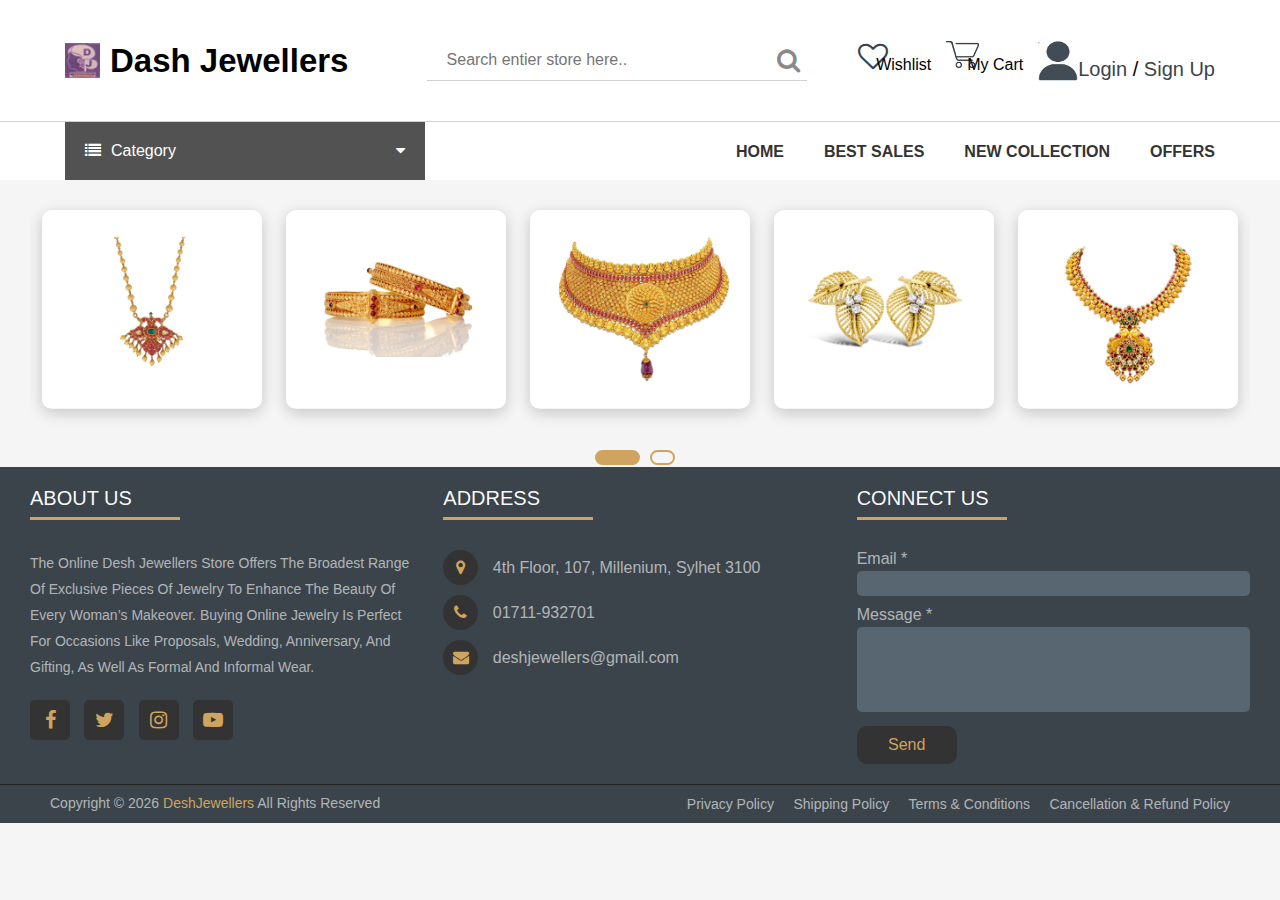
<file: index.html>
<!DOCTYPE html>
<html lang="en">
<head>
    <meta charset="UTF-8">
    <meta name="viewport" content="width=device-width, initial-scale=1.0">
    <title>দেশ জুয়ের্লাস</title>
    <link rel="stylesheet" href="style.css">
    <link rel="shortcut icon" type="image/x-icon" href="photos/logo_32x32.jpg">
    <link rel="stylesheet" href="https://cdnjs.cloudflare.com/ajax/libs/font-awesome/4.7.0/css/font-awesome.min.css">
    <link rel="stylesheet" href="responsive.css">

    <!-- OWL SLIDER START -->

    <script src="https://code.jquery.com/jquery-3.6.0.min.js"></script>
    <script src="https://cdnjs.cloudflare.com/ajax/libs/OwlCarousel2/2.3.4/owl.carousel.min.js"></script>
    <link rel="stylesheet" href="https://cdnjs.cloudflare.com/ajax/libs/OwlCarousel2/2.3.4/assets/owl.carousel.min.css">
    
    <!-- OWL SLIDER END -->

</head>
<body>
    
    <header>
        <div class="header">
            <div class="header-top">
                <div class="logo">
                    <img src="assets/logo_32x32.jpg" alt="logo">
                    <h1>Dash Jewellers</h1>
                </div>

                <div class="search-area">
                    <input type="text" placeholder="Search entier store here..">
                    <i class="fa fa-search"></i>
                </div>

                <div class="icon">
                    <div class="wishlist">
                        <i class="fa fa-heart-o"></i>
                        <p> wishlist</p>
                    </div>
                    
                    <div class="cart">
                        <img src="assets/carticon.png">
                        <p> My cart</p>
                    </div>

                    <div class="login">
                        <a href="#"><img src="assets/user (1).png" alt=""></a>
                        <p><a href="#">Login</a> / <a href="#">Sign Up</a></p>
                    </div>
                </div>
            </div>
        </div>

        <div class="header-bottom">
            <div class="container">
                <div class="sec-header">
                    <div class="category">
                        <nav>
                            <label for="btn" class="button"><span class="fa fa-list listicon"></span>category<span class="fa fa-caret-down arrowicon"></span>
                            </label>
                            <input type="checkbox" id="btn">
        
                            <ul class="menu">
        
                                <li>
                                    <label for="btn-1" class="first">daimond
                                        <span class="fa fa-caret-down"></span>
                                    </label>
                                    <input type="checkbox" id="btn-1">
                                    <ul>
                                        <li><a href="">ring</a></li>
                                        <li><a href="">neckless</a></li>
                                        <li><a href="">blaeslets</a></li>
                                        <li><a href="">banggles</a></li>
                                    </ul>
                                </li>
        
                                <li>
                                    <label for="btn-2" class="first">gold
                                        <span class="fa fa-caret-down"></span>
                                    </label>
                                    <input type="checkbox" id="btn-2">
                                    <ul>
                                        <li><a href="">ring</a></li>
                                        <li><a href="">neckless</a></li>
                                        <li><a href="">blaeslets</a></li>
                                        <li><a href="">banggles</a></li>
                                    </ul>
                                </li>
        
                                <li>
                                    <label for="btn-3" class="first">glod plate
                                        <span class="fa fa-caret-down"></span>
                                    </label>
                                    <input type="checkbox" id="btn-3">
                                    <ul>
                                        <li><a href="">ring</a></li>
                                        <li><a href="">neckless</a></li>
                                        <li><a href="">blaeslets</a></li>
                                        <li><a href="">banggles</a></li>
                                    </ul>
                                </li>
                            </ul>
                        </nav>
                    </div>
    
                    <div class="navbar">
                        <ul>
                            <li><a href="#">home</a></li>
                            <li><a href="#">best sales</a></li>
                            <li><a href="#">new collection</a></li>
                            <li><a href="#">offers</a></li>
                        </ul>
                    </div>
                </div>
            </div>
        </div>
    </header>

    
    <section class="slider">
        <div class="bodycontainer">
            <div class="wrapper">
                <div class="carousel owl-carousel">
                    <div class="card"><img src="assets/sliderimg-1.png" alt="Slider Image - 1"></div>
                    <div class="card"><img src="assets/sliderimg-2.png" alt="Slider Image - 2"></div>
                    <div class="card"><img src="assets/sliderimg-3.png" alt="Slider Image - 3"></div>
                    <div class="card"><img src="assets/sliderimg-4.png" alt="Slider Image - 4"></div>
                    <div class="card"><img src="assets/sliderimg-5.png" alt="Slider Image - 5"></div>
                    <div class="card"><img src="assets/sliderimg-6.png" alt="Slider Image - 6"></div>
                    <div class="card"><img src="assets/sliderimg-7.png" alt="Slider Image - 7"></div>
                    <div class="card"><img src="assets/sliderimg-1.png" alt="Slider Image - 8"></div>
                </div>
            </div>
        </div>
    </section>


    <footer>
        <div class="main-content">
            <div class="left box">
                <h2>About us</h2>
                <div class="content">
                    <p>The Online Desh Jewellers Store offers the broadest range of exclusive pieces of jewelry to enhance the beauty of every woman’s makeover. Buying online jewelry is perfect for occasions like proposals, wedding, anniversary, and gifting, as well as formal and informal wear.</p>
    
                    <div class="social">
                        <a href=""><span class="fa fa-facebook"></span></a>
                        <a href=""><span class="fa fa-twitter"></span></a>
                        <a href=""><span class="fa fa-instagram"></span></a>
                        <a href=""><span class="fa fa-youtube-play"></span></a>
                    </div>
                </div>
            </div>
    
            <div class="center box">
                <h2>Address</h2>
                <div class="content">
                    <div class="place">
                        <span class="fa fa-map-marker"></span>
                        <span class="text">4th floor, 107, Millenium, Sylhet 3100</span>
                    </div>
                    <div class="phone">
                        <span class="fa fa-phone"></span>
                        <span class="text">01711-932701</span>
                    </div>
                    <div class="email">
                        <span class="fa fa-envelope"></span>
                        <span class="text">deshjewellers@gmail.com</span>
                    </div>
                </div>
            </div>
    
            <div class="right box">
                <h2>Connect Us</h2>
                <div class="content">
                    <form action="" method="post">
                        <div class="email">
                            <div class="text">Email *</div>
                            <input type="text">
                        </div>
                        <div class="msg">
                            <div class="text">Message *</div>
                            <textarea name="" id="" cols="25" rows="5"></textarea>
                        </div>
    
                        <div class="btn">
                            <input type="submit" value="Send">
                        </div>
                    </form>
                </div>
            </div>
        </div>

        <div class="bottom">
            <div class="copyright">
                <p>Copyright &copy; <script>document.write(new Date().getFullYear())</script> <a href="#">DeshJewellers</a>  All Rights Reserved</p>
            </div>

            <div class="link">
                <a href="#">Privacy policy</a>
                <a href="#">Shipping Policy</a>
                <a href="#">Terms & Conditions</a>
                <a href="#">Cancellation & Refund Policy</a>
            </div>
        </div>
    </footer>


    <!-- OWL SLIDER START -->

        <script>
            $(".carousel").owlCarousel({
                loop: true,
                autoplay: true,
                autoplayTimeout: 2000,
                autoplayHoverPause: true,
                responsive: {
                    0:{
                        items: 1,
                        nav: false
                    },
                    481:{
                        items: 2,
                        nav: false
                    },
                    670:{
                        items: 3,
                        nav: false
                    },
                    1025:{
                        items: 4,
                        nav: false
                    },
                    1201:{
                        items: 5,
                        nav: false
                    }
                }
            });
        </script>

    <!-- OWL SLIDER END -->


</body>
</html>
</file>
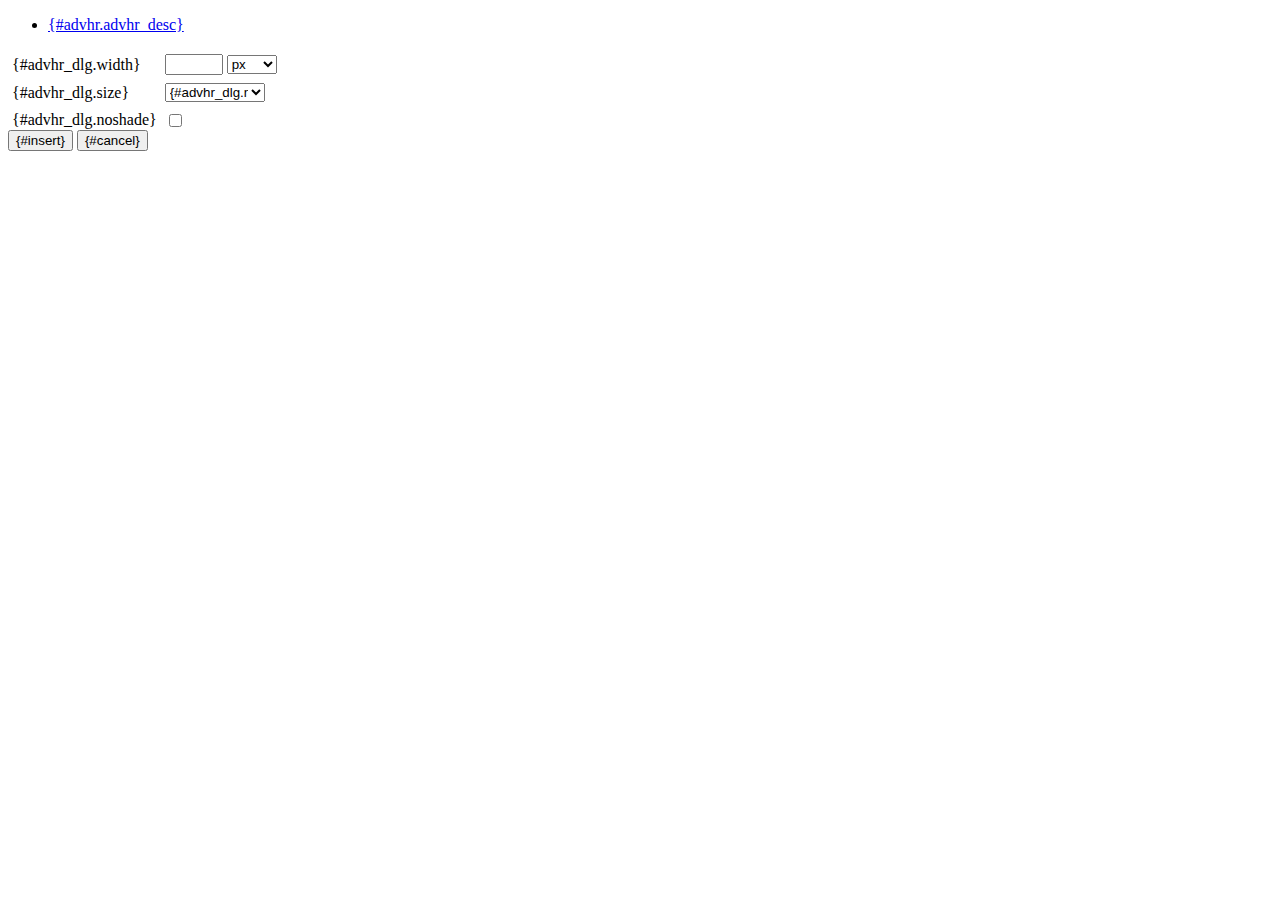
<file: admin/js/tiny-mce/plugins/advhr/rule.htm>
<!DOCTYPE html PUBLIC "-//W3C//DTD XHTML 1.0 Strict//EN" "http://www.w3.org/TR/xhtml1/DTD/xhtml1-strict.dtd">
<html xmlns="http://www.w3.org/1999/xhtml">
<head>
	<title>{#advhr.advhr_desc}</title>
	<script type="text/javascript" src="../../tiny_mce_popup.js"></script>
	<script type="text/javascript" src="js/rule.js"></script>
	<script type="text/javascript" src="../../utils/mctabs.js"></script>
	<script type="text/javascript" src="../../utils/form_utils.js"></script>
	<link href="css/advhr.css" rel="stylesheet" type="text/css" />
</head>
<body role="application">
<form onsubmit="AdvHRDialog.update();return false;" action="#">
	<div class="tabs">
		<ul>
			<li id="general_tab" class="current" aria-controls="general_panel"><span><a href="javascript:mcTabs.displayTab('general_tab','general_panel');" onmousedown="return false;">{#advhr.advhr_desc}</a></span></li>
		</ul>
	</div>

	<div class="panel_wrapper">
		<div id="general_panel" class="panel current">
			<table role="presentation" border="0" cellpadding="4" cellspacing="0">
					<tr role="group" aria-labelledby="width_label">
						<td><label id="width_label" for="width">{#advhr_dlg.width}</label></td>
						<td class="nowrap">
							<input id="width" name="width" type="text" value="" class="mceFocus" />
							<span style="display:none;" id="width_unit_label">{#advhr_dlg.widthunits}</span>
							<select name="width2" id="width2" aria-labelledby="width_unit_label">
								<option value="">px</option>
								<option value="%">%</option>
							</select>
						</td>
					</tr>
					<tr>
						<td><label for="size">{#advhr_dlg.size}</label></td>
						<td><select id="size" name="size">
							<option value="">{#advhr_dlg.normal}</option>
							<option value="1">1</option>
							<option value="2">2</option>
							<option value="3">3</option>
							<option value="4">4</option>
							<option value="5">5</option>
						</select></td>
					</tr>
					<tr>
						<td><label for="noshade">{#advhr_dlg.noshade}</label></td>
						<td><input type="checkbox" name="noshade" id="noshade" class="radio" /></td>
					</tr>
			</table>
		</div>
	</div>

	<div class="mceActionPanel">
		<input type="submit" id="insert" name="insert" value="{#insert}" />
		<input type="button" id="cancel" name="cancel" value="{#cancel}" onclick="tinyMCEPopup.close();" />
	</div>
</form>
</body>
</html>
</file>
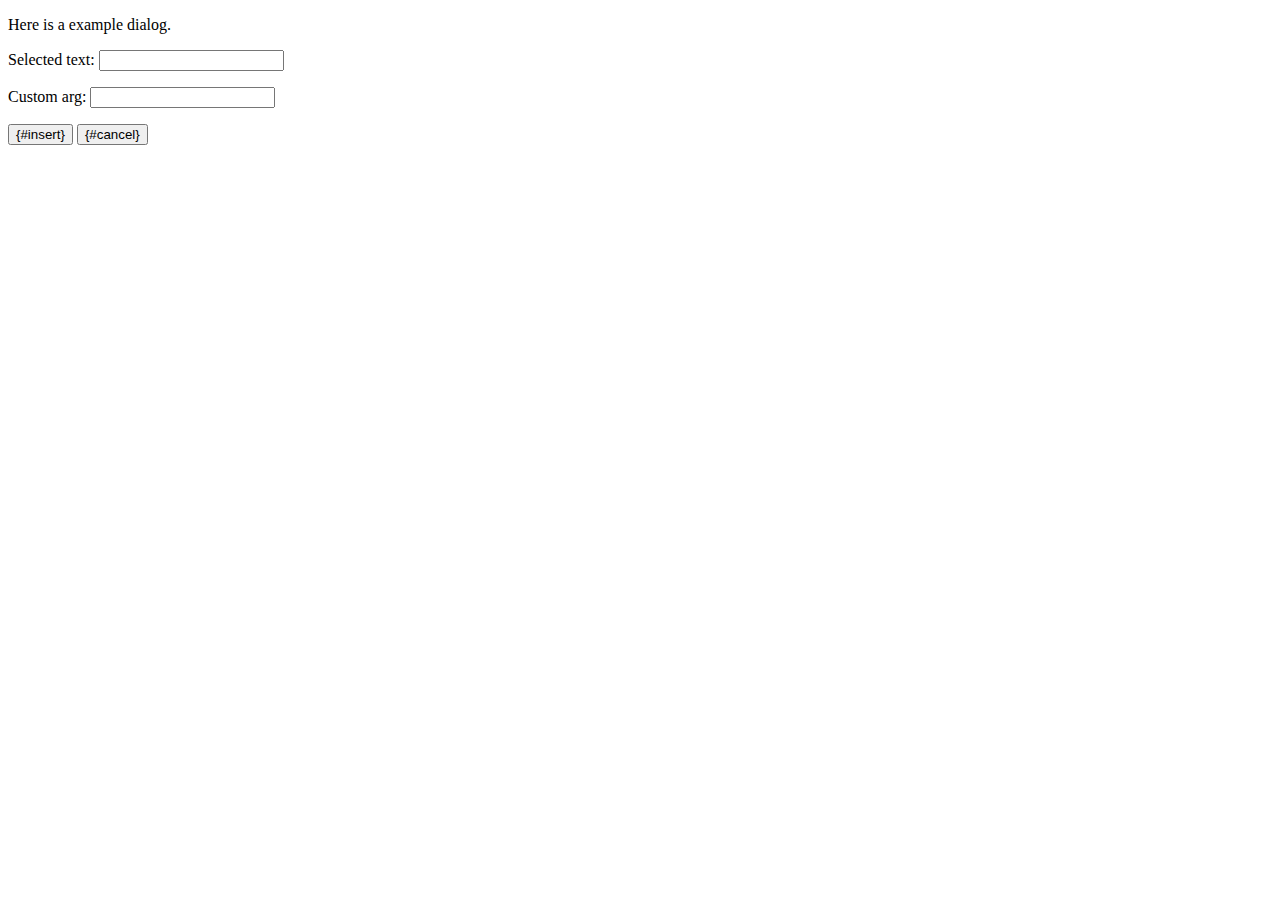
<file: admin/js/tiny-mce/plugins/example/dialog.htm>
<!DOCTYPE html PUBLIC "-//W3C//DTD XHTML 1.0 Strict//EN" "http://www.w3.org/TR/xhtml1/DTD/xhtml1-strict.dtd">
<html xmlns="http://www.w3.org/1999/xhtml">
<head>
	<title>{#example_dlg.title}</title>
	<script type="text/javascript" src="../../tiny_mce_popup.js"></script>
	<script type="text/javascript" src="js/dialog.js"></script>
</head>
<body>

<form onsubmit="ExampleDialog.insert();return false;" action="#">
	<p>Here is a example dialog.</p>
	<p>Selected text: <input id="someval" name="someval" type="text" class="text" /></p>
	<p>Custom arg: <input id="somearg" name="somearg" type="text" class="text" /></p>

	<div class="mceActionPanel">
		<input type="button" id="insert" name="insert" value="{#insert}" onclick="ExampleDialog.insert();" />
		<input type="button" id="cancel" name="cancel" value="{#cancel}" onclick="tinyMCEPopup.close();" />
	</div>
</form>

</body>
</html>
</file>
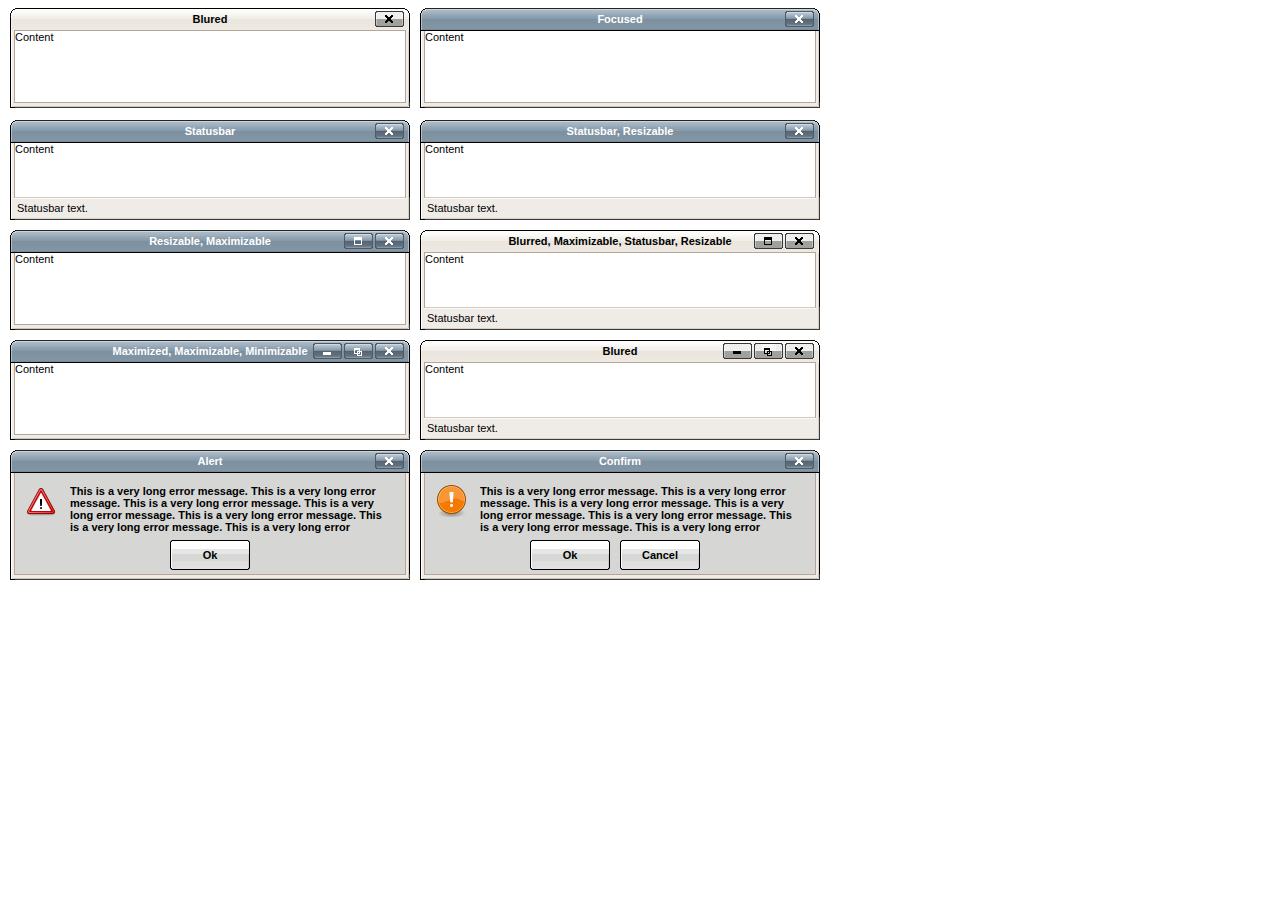
<file: admin/js/tiny-mce/plugins/inlinepopups/template.htm>
<!-- <!DOCTYPE html PUBLIC "-//W3C//DTD XHTML 1.0 Strict//EN" "http://www.w3.org/TR/xhtml1/DTD/xhtml1-strict.dtd"> -->
<html xmlns="http://www.w3.org/1999/xhtml">
<head>
<title>Template for dialogs</title>
<link rel="stylesheet" type="text/css" href="skins/clearlooks2/window.css" />
</head>
<body>

<div class="mceEditor">
	<div class="clearlooks2" style="width:400px; height:100px; left:10px;">
		<div class="mceWrapper">
			<div class="mceTop">
				<div class="mceLeft"></div>
				<div class="mceCenter"></div>
				<div class="mceRight"></div>
				<span>Blured</span>
			</div>

			<div class="mceMiddle">
				<div class="mceLeft"></div>
				<span>Content</span>
				<div class="mceRight"></div>
			</div>

			<div class="mceBottom">
				<div class="mceLeft"></div>
				<div class="mceCenter"></div>
				<div class="mceRight"></div>
				<span>Statusbar text.</span>
			</div>

			<a class="mceMove" href="#"></a>
			<a class="mceMin" href="#"></a>
			<a class="mceMax" href="#"></a>
			<a class="mceMed" href="#"></a>
			<a class="mceClose" href="#"></a>
			<a class="mceResize mceResizeN" href="#"></a>
			<a class="mceResize mceResizeS" href="#"></a>
			<a class="mceResize mceResizeW" href="#"></a>
			<a class="mceResize mceResizeE" href="#"></a>
			<a class="mceResize mceResizeNW" href="#"></a>
			<a class="mceResize mceResizeNE" href="#"></a>
			<a class="mceResize mceResizeSW" href="#"></a>
			<a class="mceResize mceResizeSE" href="#"></a>
		</div>
	</div>

	<div class="clearlooks2" style="width:400px; height:100px; left:420px;">
		<div class="mceWrapper mceMovable mceFocus">
			<div class="mceTop">
				<div class="mceLeft"></div>
				<div class="mceCenter"></div>
				<div class="mceRight"></div>
				<span>Focused</span>
			</div>

			<div class="mceMiddle">
				<div class="mceLeft"></div>
				<span>Content</span>
				<div class="mceRight"></div>
			</div>

			<div class="mceBottom">
				<div class="mceLeft"></div>
				<div class="mceCenter"></div>
				<div class="mceRight"></div>
				<span>Statusbar text.</span>
			</div>

			<a class="mceMove" href="#"></a>
			<a class="mceMin" href="#"></a>
			<a class="mceMax" href="#"></a>
			<a class="mceMed" href="#"></a>
			<a class="mceClose" href="#"></a>
			<a class="mceResize mceResizeN" href="#"></a>
			<a class="mceResize mceResizeS" href="#"></a>
			<a class="mceResize mceResizeW" href="#"></a>
			<a class="mceResize mceResizeE" href="#"></a>
			<a class="mceResize mceResizeNW" href="#"></a>
			<a class="mceResize mceResizeNE" href="#"></a>
			<a class="mceResize mceResizeSW" href="#"></a>
			<a class="mceResize mceResizeSE" href="#"></a>
		</div>
	</div>

	<div class="clearlooks2" style="width:400px; height:100px; left:10px; top:120px;">
		<div class="mceWrapper mceMovable mceFocus mceStatusbar">
			<div class="mceTop">
				<div class="mceLeft"></div>
				<div class="mceCenter"></div>
				<div class="mceRight"></div>
				<span>Statusbar</span>
			</div>

			<div class="mceMiddle">
				<div class="mceLeft"></div>
				<span>Content</span>
				<div class="mceRight"></div>
			</div>

			<div class="mceBottom">
				<div class="mceLeft"></div>
				<div class="mceCenter"></div>
				<div class="mceRight"></div>
				<span>Statusbar text.</span>
			</div>

			<a class="mceMove" href="#"></a>
			<a class="mceMin" href="#"></a>
			<a class="mceMax" href="#"></a>
			<a class="mceMed" href="#"></a>
			<a class="mceClose" href="#"></a>
			<a class="mceResize mceResizeN" href="#"></a>
			<a class="mceResize mceResizeS" href="#"></a>
			<a class="mceResize mceResizeW" href="#"></a>
			<a class="mceResize mceResizeE" href="#"></a>
			<a class="mceResize mceResizeNW" href="#"></a>
			<a class="mceResize mceResizeNE" href="#"></a>
			<a class="mceResize mceResizeSW" href="#"></a>
			<a class="mceResize mceResizeSE" href="#"></a>
		</div>
	</div>

	<div class="clearlooks2" style="width:400px; height:100px; left:420px; top:120px;">
		<div class="mceWrapper mceMovable mceFocus mceStatusbar mceResizable">
			<div class="mceTop">
				<div class="mceLeft"></div>
				<div class="mceCenter"></div>
				<div class="mceRight"></div>
				<span>Statusbar, Resizable</span>
			</div>

			<div class="mceMiddle">
				<div class="mceLeft"></div>
				<span>Content</span>
				<div class="mceRight"></div>
			</div>

			<div class="mceBottom">
				<div class="mceLeft"></div>
				<div class="mceCenter"></div>
				<div class="mceRight"></div>
				<span>Statusbar text.</span>
			</div>

			<a class="mceMove" href="#"></a>
			<a class="mceMin" href="#"></a>
			<a class="mceMax" href="#"></a>
			<a class="mceMed" href="#"></a>
			<a class="mceClose" href="#"></a>
			<a class="mceResize mceResizeN" href="#"></a>
			<a class="mceResize mceResizeS" href="#"></a>
			<a class="mceResize mceResizeW" href="#"></a>
			<a class="mceResize mceResizeE" href="#"></a>
			<a class="mceResize mceResizeNW" href="#"></a>
			<a class="mceResize mceResizeNE" href="#"></a>
			<a class="mceResize mceResizeSW" href="#"></a>
			<a class="mceResize mceResizeSE" href="#"></a>
		</div>
	</div>

	<div class="clearlooks2" style="width:400px; height:100px; left:10px; top:230px;">
		<div class="mceWrapper mceMovable mceFocus mceResizable mceMaximizable">
			<div class="mceTop">
				<div class="mceLeft"></div>
				<div class="mceCenter"></div>
				<div class="mceRight"></div>
				<span>Resizable, Maximizable</span>
			</div>

			<div class="mceMiddle">
				<div class="mceLeft"></div>
				<span>Content</span>
				<div class="mceRight"></div>
			</div>

			<div class="mceBottom">
				<div class="mceLeft"></div>
				<div class="mceCenter"></div>
				<div class="mceRight"></div>
				<span>Statusbar text.</span>
			</div>

			<a class="mceMove" href="#"></a>
			<a class="mceMin" href="#"></a>
			<a class="mceMax" href="#"></a>
			<a class="mceMed" href="#"></a>
			<a class="mceClose" href="#"></a>
			<a class="mceResize mceResizeN" href="#"></a>
			<a class="mceResize mceResizeS" href="#"></a>
			<a class="mceResize mceResizeW" href="#"></a>
			<a class="mceResize mceResizeE" href="#"></a>
			<a class="mceResize mceResizeNW" href="#"></a>
			<a class="mceResize mceResizeNE" href="#"></a>
			<a class="mceResize mceResizeSW" href="#"></a>
			<a class="mceResize mceResizeSE" href="#"></a>
		</div>
	</div>

	<div class="clearlooks2" style="width:400px; height:100px; left:420px; top:230px;">
		<div class="mceWrapper mceMovable mceStatusbar mceResizable mceMaximizable">
			<div class="mceTop">
				<div class="mceLeft"></div>
				<div class="mceCenter"></div>
				<div class="mceRight"></div>
				<span>Blurred, Maximizable, Statusbar, Resizable</span>
			</div>

			<div class="mceMiddle">
				<div class="mceLeft"></div>
				<span>Content</span>
				<div class="mceRight"></div>
			</div>

			<div class="mceBottom">
				<div class="mceLeft"></div>
				<div class="mceCenter"></div>
				<div class="mceRight"></div>
				<span>Statusbar text.</span>
			</div>

			<a class="mceMove" href="#"></a>
			<a class="mceMin" href="#"></a>
			<a class="mceMax" href="#"></a>
			<a class="mceMed" href="#"></a>
			<a class="mceClose" href="#"></a>
			<a class="mceResize mceResizeN" href="#"></a>
			<a class="mceResize mceResizeS" href="#"></a>
			<a class="mceResize mceResizeW" href="#"></a>
			<a class="mceResize mceResizeE" href="#"></a>
			<a class="mceResize mceResizeNW" href="#"></a>
			<a class="mceResize mceResizeNE" href="#"></a>
			<a class="mceResize mceResizeSW" href="#"></a>
			<a class="mceResize mceResizeSE" href="#"></a>
		</div>
	</div>

	<div class="clearlooks2" style="width:400px; height:100px; left:10px; top:340px;">
		<div class="mceWrapper mceMovable mceFocus mceResizable mceMaximized mceMinimizable mceMaximizable">
			<div class="mceTop">
				<div class="mceLeft"></div>
				<div class="mceCenter"></div>
				<div class="mceRight"></div>
				<span>Maximized, Maximizable, Minimizable</span>
			</div>

			<div class="mceMiddle">
				<div class="mceLeft"></div>
				<span>Content</span>
				<div class="mceRight"></div>
			</div>

			<div class="mceBottom">
				<div class="mceLeft"></div>
				<div class="mceCenter"></div>
				<div class="mceRight"></div>
				<span>Statusbar text.</span>
			</div>

			<a class="mceMove" href="#"></a>
			<a class="mceMin" href="#"></a>
			<a class="mceMax" href="#"></a>
			<a class="mceMed" href="#"></a>
			<a class="mceClose" href="#"></a>
			<a class="mceResize mceResizeN" href="#"></a>
			<a class="mceResize mceResizeS" href="#"></a>
			<a class="mceResize mceResizeW" href="#"></a>
			<a class="mceResize mceResizeE" href="#"></a>
			<a class="mceResize mceResizeNW" href="#"></a>
			<a class="mceResize mceResizeNE" href="#"></a>
			<a class="mceResize mceResizeSW" href="#"></a>
			<a class="mceResize mceResizeSE" href="#"></a>
		</div>
	</div>

	<div class="clearlooks2" style="width:400px; height:100px; left:420px; top:340px;">
		<div class="mceWrapper mceMovable mceStatusbar mceResizable mceMaximized mceMinimizable mceMaximizable">
			<div class="mceTop">
				<div class="mceLeft"></div>
				<div class="mceCenter"></div>
				<div class="mceRight"></div>
				<span>Blured</span>
			</div>

			<div class="mceMiddle">
				<div class="mceLeft"></div>
				<span>Content</span>
				<div class="mceRight"></div>
			</div>

			<div class="mceBottom">
				<div class="mceLeft"></div>
				<div class="mceCenter"></div>
				<div class="mceRight"></div>
				<span>Statusbar text.</span>
			</div>

			<a class="mceMove" href="#"></a>
			<a class="mceMin" href="#"></a>
			<a class="mceMax" href="#"></a>
			<a class="mceMed" href="#"></a>
			<a class="mceClose" href="#"></a>
			<a class="mceResize mceResizeN" href="#"></a>
			<a class="mceResize mceResizeS" href="#"></a>
			<a class="mceResize mceResizeW" href="#"></a>
			<a class="mceResize mceResizeE" href="#"></a>
			<a class="mceResize mceResizeNW" href="#"></a>
			<a class="mceResize mceResizeNE" href="#"></a>
			<a class="mceResize mceResizeSW" href="#"></a>
			<a class="mceResize mceResizeSE" href="#"></a>
		</div>
	</div>

	<div class="clearlooks2" style="width:400px; height:130px; left:10px; top:450px;">
		<div class="mceWrapper mceMovable mceFocus mceModal mceAlert">
			<div class="mceTop">
				<div class="mceLeft"></div>
				<div class="mceCenter"></div>
				<div class="mceRight"></div>
				<span>Alert</span>
			</div>

			<div class="mceMiddle">
				<div class="mceLeft"></div>
				<span>
					This is a very long error message. This is a very long error message.
					This is a very long error message. This is a very long error message.
					This is a very long error message. This is a very long error message.
					This is a very long error message. This is a very long error message.
					This is a very long error message. This is a very long error message.
					This is a very long error message. This is a very long error message.
				</span>
				<div class="mceRight"></div>
				<div class="mceIcon"></div>
			</div>

			<div class="mceBottom">
				<div class="mceLeft"></div>
				<div class="mceCenter"></div>
				<div class="mceRight"></div>
			</div>

			<a class="mceMove" href="#"></a>
			<a class="mceButton mceOk" href="#">Ok</a>
			<a class="mceClose" href="#"></a>
		</div>
	</div>

	<div class="clearlooks2" style="width:400px; height:130px; left:420px; top:450px;">
		<div class="mceWrapper mceMovable mceFocus mceModal mceConfirm">
			<div class="mceTop">
				<div class="mceLeft"></div>
				<div class="mceCenter"></div>
				<div class="mceRight"></div>
				<span>Confirm</span>
			</div>

			<div class="mceMiddle">
				<div class="mceLeft"></div>
				<span>
					This is a very long error message. This is a very long error message.
					This is a very long error message. This is a very long error message.
					This is a very long error message. This is a very long error message.
					This is a very long error message. This is a very long error message.
					This is a very long error message. This is a very long error message.
					This is a very long error message. This is a very long error message.
					</span>
				<div class="mceRight"></div>
				<div class="mceIcon"></div>
			</div>

			<div class="mceBottom">
				<div class="mceLeft"></div>
				<div class="mceCenter"></div>
				<div class="mceRight"></div>
			</div>

			<a class="mceMove" href="#"></a>
			<a class="mceButton mceOk" href="#">Ok</a>
			<a class="mceButton mceCancel" href="#">Cancel</a>
			<a class="mceClose" href="#"></a>
		</div>
	</div>
</div>

</body>
</html>
</file>
<file: style.css>
*{
    margin: 0;
    padding: 0;
    box-sizing: border-box;
}
body{
    overflow-x: hidden;
    font-family: 'rubik',sans-serif;
    text-transform: capitalize;
    background: #f5f5f5;
}
ul{
    list-style: none;
}
a{
    text-decoration: none;
    color: #3b444b;
}
.color-change{
    color: #cea45f;
}
.error{
    color: #fc4d2a;
    text-transform: none;
    font-size: 18px;
}
.success{
    font-size: 18px;
    text-transform: none;
    color: rgb(0, 190, 79);
}

/* Style Scrool Bar */

::-webkit-scrollbar{
    width: 11px;
}
::-webkit-scrollbar-thumb{
    background: linear-gradient(to top, #cea45f, #eeb965);
    border-radius: 5px;
}
::-webkit-scrollbar-track{
    background: #333;
    border-radius: 5px;
}

.container{
    width: 1200px;
    margin: 0 auto;
}
header{
    width: 100%;
    height: 180px;
    background-color: #fff; 
}
header .header{
    border-bottom: 1px solid rgba(65, 64, 64, 0.247);
}
.header .header-top{
    display: flex;
    align-items: center;
    justify-content: space-between;
    padding: 40px 90px;
}
.header .header-top .logo{
    display: flex;
    align-items: center;
}
.header .header-top .logo img{
    width: 40px;
    height: 40px;
    margin-right: 10px;
}
.header .header-top .logo h1{
    font-size: 35px;
    font-weight: 600;
}
.header .header-top .search-area{
    display: flex;
    align-items: center;
}
.header .header-top .search-area input{
    width: 400px;
    height: 30px;
    padding: 20px 20px;
    padding-right: 50px;
    border: none;
    outline: none;
    border-bottom: 1px solid rgba(65, 64, 64, 0.247);
    color: rgba(65, 64, 64, 0.466);
    font-size: 16px;
}
.header .header-top .search-area input[type="submit"]{
    display: none;
}
.header .header-top .search-area i{
    font-size: 25px;
    margin-left: -30px;
    color: rgba(68, 67, 67, 0.644);
}
.header .header-top .icon{
    display: flex;
}
.header .header-top .icon .wishlist{
    display: flex;
    align-items: flex-start;
    margin-right: 15px;
}
.header .header-top .icon .wishlist i{
    margin-right: 3px;
    font-size: 30px;
    color: #3b444b;
}
.header .header-top .icon .wishlist small{
    color: #fb724a;
}
.header .header-top .icon .wishlist p{
    margin-top: 15px;
    margin-left: -15px;
}
.header .header-top .icon .cart{
    display: flex;
    align-items: flex-start;
    margin-right: 15px;
}
.header .header-top .icon .cart img{
    margin-right: 3px;
    width: 33px;
}
.header .header-top .icon .cart small{
    color: #fb724a;
}
.header .header-top .icon .cart p{
    margin-top: 15px;
    margin-left: -15px;
}
.header .header-top .icon .login{
    display: flex;
    align-items: flex-end;
}
.header .header-top .icon .login p{
    font-size: 20px;
}
.header .header-top .icon .login a:hover{
    color: #cea45f;
}
.header .header-top .icon .login img{
    display: block;
    width: 30px;
    height: 30px;
}
header .header-bottom .sec-header .category nav{
    position: absolute;
    background: rgba(51, 51, 51, 0.849);
    width: 300px;
    padding: 20px 20px;
    cursor: pointer;
    margin-top: 0px;
    z-index: 1;
}
header .header-bottom .sec-header .category nav .menu::before{
    position: absolute;
    content: '';
    height: 15px;
    width: 15px;
    background: #fff;
    right: 17px;
    top: -8px;
    transform: rotate(45deg);
    z-index: 1;
    border-top: 1px solid rgba(51, 51, 51, 0.226);
    border-left: 1px solid rgba(51, 51, 51, 0.226);
}
header .header-bottom .sec-header .category nav label{
    color: #fff;
    font-family: 'rubik',sans-serif;
    display: block;
}
header .header-bottom .sec-header .category nav .button .listicon{
    margin-right: 10px;
}
header .header-bottom .sec-header .category nav .button .arrowicon{
    float: right;
}
header .header-bottom nav .menu{
    box-shadow: rgba(0, 0, 0, 0.24) 0px 3px 18px;
}
header .header-bottom nav ul{
    position: absolute;
    background: #fff;
    list-style: none;
    width: 100%;
    left: 0;
    top: 55px;
    border-radius: 0 0px 10px 10px;
    display: none;
}
[id^=btn]:checked + ul{
    display: block;
}
header .header-bottom .sec-header .category nav ul li{
    padding: 8px 20px;
    line-height: 40px;
    cursor: pointer;
    border-bottom: 1px solid rgba(0, 0, 0, 0.2);;
}
header .header-bottom .sec-header .category nav ul li:last-child{
    border: none;
}
header .header-bottom .sec-header .category nav ul li label{
    font-size: 18px;
    color: #333;
}
header .header-bottom .sec-header .category nav ul li label:hover{
    color: #cea45f;
}
header .header-bottom .sec-header .category nav ul li label span{
    float: right;
    margin-top: 10px;
}
header .header-bottom .sec-header .category nav ul ul{
    position: static;
}
header .header-bottom .sec-header .category nav ul ul li{
    line-height: 30px;
    padding-left: 30px;
    border-bottom: none;
}
header .header-bottom .sec-header .category nav ul ul li a{
    font-size: 17px;
    color: rgba(51, 51, 51, 0.836);
}
header .header-bottom .sec-header .category nav ul li a{
    color: #333;
    text-decoration: none;
    font-size: 18px;
}
header .header-bottom .sec-header .category nav ul li a:hover{
    color: #cea45f;
}
header .header-bottom .sec-header .category nav input{
    display: none;
}
header .header-bottom .sec-header{
    display: flex;
    justify-content: space-between;
    height: 60px;
    align-items: center;
}
header .header-bottom .navbar ul{
    display: flex;
}
header .header-bottom .navbar li{
    margin-right: 40px;
}
header .header-bottom .navbar li:last-child{
    margin-right: 0;
}
header .header-bottom .navbar li a{
    text-transform: uppercase;
    color: #333;
    font-weight: 600;
    font-size: 16px;
}
header .header-bottom .navbar li a:hover{
    color: #cea45f;
}

/* Slider Section Style */

.bodycontainer{
    width: 1168px;
    margin: 0 auto;
    z-index: 0;
    overflow: visible;
}
.slider-heading{
    text-align: center;
    font-size: 30px;
    color: #e7615d;
    padding: 0 35px;
    margin-bottom: 10px;
    margin-top: 30px;
    line-height: 1.2;
}
.slider-heading span{
    color: #333;
    font-family: 'Roboto Mono', monospace;
}
.slider{
    width: 100%;
    display: flex;
    min-height: 25vh;
}
.slider .wrapper{
    width: 100%;
}
.slider .wrapper .carousel{
    max-width: 1500px;
    margin: auto;
}
.slider .wrapper .carousel .card{
    margin: 20px 10px;
    box-shadow: 0px 4px 15px rgba(0, 0, 0, 0.2);
    border-radius: 10px;
    width: 270px;
    height: 243px;
    overflow: hidden;
}
.slider .wrapper .carousel .card img{
    width: 270px;
    height: auto;
}











.slider .wrapper .owl-dots{
    text-align: center;
    margin-top: 10px;
}
.slider .wrapper .owl-dot{
    height: 15px;
    width: 25px;
    border: 2px solid #cea45f !important;
    cursor: pointer;
    outline: none;
    border-radius: 25px;
    margin-right: 10px;
    transition: all 0.3s ease;
}
.slider .wrapper .owl-dot:hover{
    background: #cea45f;
}
.slider .wrapper .owl-dot.active{
    width: 45px;
    background: #cea45f;
}

/* STYLE BEST SALES SECTION */
.best-sales{
    display: flex;
    justify-content: center;
    align-content: center;
    min-height: 50vh;
}
.best-sales .heading{
    text-align: center;
    font-size: 40px;
    color: #e7615d;
    margin-bottom: 10px;
    margin-top: 20px;
}
.main{
    position: relative;
    width: auto;
    display: grid;
    grid-template-columns: repeat(auto-fit, minmax(280px, 0fr));
    grid-gap: 35px;
    padding: 20px;
    margin-bottom: 20px;
    justify-content: center;
}
.main .card{
    width: 280px;
    background: rgb(43 46 70 / 72%);
    border-radius: 5px;
    overflow: hidden;
    box-shadow: 0px 4px 15px rgba(0, 0, 0, 0.11);
}
.main .card .imgbox{
    position: relative;
    width: 290px;
    height: 220px;
    overflow: hidden;
}
.main .card .action{
    position: absolute;
    top: 10px;
    right: 15px;
}
.main .card:hover .action li{
    transform: translateX(0px);
}
.main .card .action li{
    position: relative;
    width: 30px;
    height: 30px;
    background-color: #55afb39c;
    display: flex;
    align-items: center;
    justify-content: center;
    margin: 5px;
    cursor: pointer;
    color: #3b444bd8;
    transition: transform 0.5s;
    transform: translateX(60px);
}
.main .card .action .sec{
    transition-delay: 0.15s;
}
.main .card .action .thi{
    transition-delay: 0.3s;
}
.main .card .action li:hover{
    background-color: #55aeb3c9;
}
.main .card .action li span{
    position: absolute;
    top: 50%;
    right: 40px;
    transform: translateY(-50%) translateX(-20px);
    white-space: nowrap;
    background: #3b444b;
    color: #f2f3f4;
    padding: 3px 8px;
    font-size: 13px;
    font-weight: 500;
    border-radius: 3px;
    pointer-events: none;
    opacity: 0;
    transition: all 0.5s;
}
.main .card .action li:hover span{
    opacity: 1;
    transform: translateY(-50%) translateX(0px);
}
.main .card .action li span::before{
    content: '';
    position: absolute;
    top: 50%;
    right: -4px;
    width: 8px;
    height: 8px;
    background: #3b444b;
    transform: translateY(-40%) rotate(45deg);
}
.main .card .imgbox img{
    position: absolute;
    top: 0;
    left: 0;
    width: 290px;
    height: 230px;
    transition: 0.5s ease-in-out;
    transform-origin: right;
}
.main .card:hover .imgbox img{
    transform: scale(1.3);
}
.main .card .content{
    padding: 8px;
}
.main .card .content .product-name h3{
    color: #f2f2f2;
    font-size: 18px;
    font-weight: 500;
}
.main .card .content .price{
    display: flex;
    align-items: center;
    justify-content: space-between;
    margin-top: 10px;
}
.main .card .content .price h2{
    font-size: 23px;
    font-weight: 600;
    color: #f2f2f2;
}
.main .card .content .price .rateing .fa{
    color: #f0b455;
}
.main .card .content .price .rateing .gray{
    color: #ffffff;
}


/* STYLE PRODUCTS SECTION */
.products {
    width: 100%;
    display: flex;
    height: auto;
}
.products .heading{
    text-align: center;
    font-size: 30px;
    color: #e7615d;
    margin-bottom: 10px;
    margin: 30px 0;
    text-transform: uppercase;
}
.products .wrapper{
    width: 100%;
    padding: 0 30px;
    margin-bottom: 50px;
}
.products .wrapper .carousel2{
    max-width: 1500px;
    margin: 20px auto;
}
.products .wrapper .carousel2 .card{
    border-radius: 10px;
    width: auto;
    height: 352px;
    overflow: hidden;
    background: #fff;
    position: relative;
    margin: 0 5px;
}



















.products .wrapper .carousel2 .card img {
    width: -webkit-fill-available;
}
.products .wrapper .owl-dots{
    text-align: center;
    margin-top: 10px;
}
.products .wrapper .owl-dot{
    height: 15px;
    width: 25px;
    border: 2px solid #cea45f !important;
    cursor: pointer;
    outline: none;
    border-radius: 25px;
    margin-right: 10px;
    transition: all 0.3s ease;
}
.products .wrapper .owl-dot:hover{
    background: #cea45f;
}
.products .wrapper .owl-dot.active{
    width: 45px;
    background: #cea45f;
}
.products .card .action{
    position: absolute;
    bottom: -35px;
    right: 120px;
    display: flex;
}
.products .card:hover .action li{
    transform: translateY(-50px) translateX(60px);
}
.products .card .action li{
    position: relative;
    width: 30px;
    height: 30px;
    background-color: #55afb39c;
    display: flex;
    align-items: center;
    justify-content: center;
    margin: 5px;
    cursor: pointer;
    color: #3b444bd8;
    transition: transform 0.5s;
    transform: translateX(60px);
}
.products .card .action .sec{
    transition-delay: 0.15s;
}
.products .card .action .thi{
    transition-delay: 0.3s;
}
.products .card .action li:hover{
    background-color: #55aeb3c9;
}
.products .card img{
    width: 245px;
    height: 200px;
}
.products .card .rateing{
    margin: 0 20px;
    display: flex;
}
.products .card .rateing .fa{
    color: #eeb965;
    margin-right: 2px;
}
.products .card .rateing .gray{
    color: #423b2f;
    margin-right: 2px;
}
.products .card .rateing p{
    font-size: 15px;
    font-family: Arial;
    color: #333;
}
.products .card .product-name h3{
    font-size: 16px;
    color: #3b444b;
    margin: 10px 20px;
}
.products .card .product-price h2{
    font-size: 23px;
    color: #e7615d;
    margin: 10px 20px;
}
.products .btn{
    text-align: center;
    width: auto;
    height: 50px;
}
.products .btn a{
    padding: 12px 45px;
    border-radius: 20px;
    font-size: 16px;
    color: #202020;
    background-color: #f5f5f5;
    border: 1px solid #818181;
    font-weight: 700;
    transition: all 0.3s;
}
.products .btn a:hover{
    background-color: #3b444b;
    color: #fff;
    border: none;
}




/* STYLE FOOTER SECTION */
footer{
    bottom: 0;
    width: 100%;
    background-color: #3b444b;
}
footer .main-content{
    display: flex;
}
footer .main-content .box{
    flex-basis: 50%;
    padding: 20px 50px;
}
footer .main-content .box h2{
    color: rgba(255, 255, 255, 0.979);
    font-size: 20px;
    font-weight: 500;
    position: relative;
    text-transform: uppercase;
}
footer .main-content .box h2::before{
    content: '';
    position: absolute;
    top: 30px;
    left: 0px;
    width: 150px;
    height: 3px;
    background-color: #cea45f;
}
footer .main-content .box .content{
    margin: 40px 0 0 0;
}
footer .main-content .left p {
    color: #ffffff9c;
    text-align: left;
    line-height: 26px;
    font-size: 14px;
}
footer .main-content .left .social{
    margin: 20px 0 0 0;
}
footer .main-content .left .social a{
    margin-right: 10px;
}
footer .main-content .left .social a:last-child{
    margin-right: 0px;
}
footer .main-content .left .social a span{
    width: 40px;
    height: 40px;
    background: #333;
    color: #cea45f;
    font-size: 20px;
    line-height: 40px;
    text-align: center;
    border-radius: 5px;
    transition: all 0.3s ease;
}
footer .main-content .left .social a span:hover{
    background: rgb(36, 36, 36);
}
footer .main-content .center .fa{
    width: 35px;
    height: 35px;
    background: #333;
    color: #cea45f;
    line-height: 35px;
    text-align: center;
    border-radius: 50%;
    cursor: pointer;
    transition: all 0.3s ease;
}
footer .main-content .center .fa:hover{
    background: rgb(36, 36, 36);
}
footer .main-content .center .phone{
    margin: 10px 0;
}
footer .main-content .center .text{
    color: #ffffff9c;
    margin-left: 10px;
}
footer .main-content .center .email .text{
    text-transform: lowercase;
}
footer .main-content .right form .text{
    color: #ffffff9c;
    margin-top: 10px;
    margin-bottom: 3px;
}
footer .main-content .right form input[type="text"], form textarea{
    width: 100%;
    background: #a6c0d447;
    border: none;
    outline: none;
    padding: 5px 10px;
    border-radius: 5px;
    color: #fff;
    resize: inherit;
}
footer .main-content .right form input[type="submit"]{
    margin-top: 10px;
    padding: 10px 20px;
    width: 100px;
    font-size: 16px;
    color: #cea45f;
    background: #333;
    border: none;
    outline: none;
    border-radius: 10px;
    cursor: pointer;
}
footer .main-content .right form input[type="submit"]:hover{
    background: rgb(36, 36, 36);
}
footer .bottom{
    display: flex;
    justify-content: space-between;
    padding: 10px 50px;
    border-top: 1px solid rgb(36, 36, 36);
}
footer .bottom .copyright p{
    color: #ffffff9c;
    font-size: 14px;
}
footer .bottom .copyright p a{
    color: #cea45f;
}
footer .bottom .link a{
    color: #ffffff9c;
    margin-right: 15px;
    font-size: 14px;
    transition: all 0.3s ease;
}
footer .bottom .link a:hover{
    color: #cea45f;
}
footer .bottom .link a:last-child{
    margin-right: 0px;
}


/* STYLE SIGNUP FROM */
.signupform{
    display: flex;
    height: auto;
    justify-content: center;
    align-items: center;
}
.signupform .container{
    max-width: 800px;
    width: 100%;
    background: #fff;
    padding: 60px 50px;
    margin: 40px 20px;
    border-radius: 10px;
}
.signupform .title{
    font-size: 25px;
    font-weight: 500;
    position: relative;
    margin-bottom: 50px;
}
.signupform .title::before{
    content: '';
    position: absolute;
    left: 0;
    bottom: -5px;
    height: 3px;
    width: 50px;
    background: #f0b455;
}
@import url('https://fonts.googleapis.com/css2?family=Ubuntu&display=swap');
.signupform .container p{
    margin-top: 20px;
    font-weight: 500;
    font-size: 17px;
    font-family: 'Ubuntu', sans-serif;
}
.signupform .container form{
    margin-top: 20px;
}
.signupform .container form .user-details{
    display: flex;
    flex-wrap: wrap;
    justify-content: space-between;
}
.signupform .container form .user-details .input-box{
    margin: 0 0 30px 0;
    width: calc(100% / 2 - 10px);
}
.signupform .container form .user-details .big-input-box{
    margin: 0 0 30px 0;
    width: 100%;
}
.signupform .container form .user-details .input-box .details, .big-input-box .details, .gender-details .gender-title{
    display: block;
    font-size: 16px;
    font-weight: 500;
    margin-bottom: 5px;
}
.signupform .container form .user-details .input-box input, .big-input-box input{
    height: 40px;
    width: 100%;
    outline: none;
    padding: 5px 10px;
    border: 1px solid #3b444b93;
    border-radius: 5px;
    font-size: 15px;
}
.signupform .container form .user-details .gender-details .category{
    display: flex;
    width: 150%;
    margin: 14px 0;
    justify-content: space-between;
}
.signupform .container form .user-details .gender-details .category label{
    display: flex;
    align-items: center;
}
.signupform .container form .user-details .gender-details .category .dot{
    height: 15px;
    width: 15px;
    margin-right: 6px;
    border-radius: 50%;
    background: #4b667a4f;
    border: 1px solid transparent;
}
#dot-1:checked ~ .category label .one,
#dot-2:checked ~ .category label .two,
#dot-3:checked ~ .category label .three{
    border-color: #132736e8;
    background: #f0b455;
}
.signupform .container form input[type="radio"]{
    display: none;
}
.signupform .container form .user-details .button, .forget, .account{
    width: 100%;
}
.signupform .container form .button{
    display: flex;
    justify-content: space-between;
    width: 100%;
}
.signupform .container form input[type="submit"] {
    height: 40px;
    width: 32%;
    outline: none;
    border: none;
    border-radius: 5px;
    margin-top: 20px;
    font-size: 21px;
    background: linear-gradient(to right, #f0b455, #eeb965);
    color: #fff;
    cursor: pointer;
}
.signupform .container form .button a {
    outline: none;
    border: none;
    border-radius: 5px;
    font-size: 21px;
    background: linear-gradient(to right, #f0b455, #eeb965);
    color: #fff;
    cursor: pointer;
    text-align: center;
    width: 32%;
    margin-top: 20px;
    padding-top: 8px;
}
.signupform .container form .account{
    text-align: center;
    margin-top: 20px;
    text-transform: none;
    font-size: 17px;
}
.signupform .container form .account a{
    color: #0086f3;
}
.signupform .container form .user-details .forget a{
    float: right;
    color: #0086f3;
    font-size: 15px;
    margin-top: -20px;
    margin-bottom: 20px;
    margin-right: 10px;
}

/* STYLE CART PAGE (START) */










.cart-page{
    margin: 50px 80px;
}
.cart-page table{
    width: 100%;
    border-collapse: collapse;
}
.cart-page table .cart-info{
    display: flex;
    flex-wrap: wrap;
}
.cart-page table .cart-info img{
    width: 90px;
    height: 90px;
}
.cart-page table .cart-info .text{
    padding: 10px;
}
.cart-page table .cart-info .text a{
    color: #fc4d2a;
    font-size: 17px;
}
.cart-page table th{
    text-align: left;
    font-size: 18px;
    font-weight: 600;
    padding: 10px 10px;
    color: #fff;
    background: #f07e7a;
}
.cart-page table tr td{
    padding: 5px 0px;
    font-size: 19px;
    color: #3b444b;
}
.cart-page table tr td:first-child{
    display: table-cell;
}
.cart-page table tr .highlight{
    color: #fc4d2a;
}
.cart-page table tr td .text p{
    font-size: 21px;
    color: #423b2f;
}
.cart-page table tr td .text small{
    font-size: 18px;
    color: #423b2f;
    line-height: 1;
}
.cart-page table tr td input, .pro-details-page .detail-r-sec .quantity input{
    width: 100px;
    padding: 7px 20px;
    margin: 0 5px;
    color: #3d5a80;
    border: none;
    outline: none;
    border-radius: 5px;
    font-size: 20px;
    border: 1px solid #46464659;
}
.cart-page table tr td button, .pro-details-page .detail-r-sec .quantity button{
    width: 45px;
    padding: 0 10px;
    font-size: 20px;
    color: #fff;
    border: none;
    background: #f88783;
    outline: none;
    border-radius: 5px;
}
.cart-page table tr td:nth-child(4) span{
    display: none;
}


.cart-page .total-price{
    display: block;
    position: relative;
    height: 150px;
}
.cart-page .total-price .main-section-total{
    width: 100%;
    border-top: 3px solid #fc4d2a;
    max-width: 600px;
    position: absolute;
    top: 0;
    right: 0;
}
.cart-page .total-price .text12{
    display: flex;
    justify-content: space-between;
}
.cart-page .total-price .checkout{
    margin-top: 5px;
}
.cart-page .total-price .checkout a{
    background: linear-gradient(215deg, #eeb965, #f0b55593);
    padding: 8px 30px;
    color: #525252;
    font-size: 20px;
    border-radius: 5px;
    border: 1px solid #52525225;
    margin: 10px 0;
}
.cart-page .total-price .checkout a:hover{
    background: linear-gradient(215deg, #f0b55593, #eeb965);
}
.cart-page .total-price h3{
    font-size: 20px;
    margin: 10px 0;
    font-weight: 400;
    
}
.cart-page .total-price span{
    margin: 10px 0;
    font-size: 20px;
    color: #fc4d2a;
}
.cart-page td:last-child{
    text-align: right;
}
.cart-page th:last-child{
    text-align: right;
}
/* STYLE CART PAGE (END) */


/* STYLE PRODUCT-DETAILS-PAGE (STRAT) */
.pro-details-page{
    display: flex;
    margin: 40px 60px;
    background: rgb(255, 255, 255);
    padding: 40px 60px;
}
.pro-details-page .detail-l-sec .main-img{
    width: 430px;
    height: 400px;
    overflow: hidden;
}
.pro-details-page .detail-l-sec .main-img:hover{
    cursor: crosshair;
}
.pro-details-page .detail-l-sec .main-img:hover img{
    transform: scale(3.3);
}
.pro-details-page .detail-l-sec .main-img img{
    width: 430px;
    height: 400px;
    transition: all 0.8s;
    display: block;
}
.pro-details-page .detail-l-sec .images{
    display: flex;
    margin-top: 20px;
}
.pro-details-page .detail-l-sec .images img{
    width: 86px;
    height: 86px;
}
.pro-details-page .detail-l-sec .images img:active{
    border-bottom: 2px solid #f0b455;
}
.pro-details-page .detail-r-sec{
    padding: 0px 40px;
}
@import url('https://fonts.googleapis.com/css2?family=Open+Sans:wght@700&display=swap');
.pro-details-page .detail-r-sec h2{
    text-transform: capitalize;
    font-family: 'Open Sans', sans-serif;
    letter-spacing: 1px;
    font-size: 25px;
    color: #15425c;
    margin-bottom: 20px;
    line-height: 1.3;
}
.pro-details-page .detail-r-sec .price h2{
    color: #fc4d2a;
    margin-bottom: 5px;
}
.pro-details-page .detail-r-sec .rating i{
    color: #fdbe57;
    margin-bottom: 20px;
}
.pro-details-page .detail-r-sec .rating .gray{
    color: #3d5a80;
}
.pro-details-page .detail-r-sec .details{
    margin-bottom: 20px;
}
.pro-details-page .detail-r-sec .details p{
    font-family: 'Open Sans', sans-serif;
    font-weight: 500;
    color: #423b2f9d;
    line-height: 1.6;
}
.pro-details-page .detail-r-sec span{
    font-size: 20px;
    color: #3b444bd8;
    margin-bottom: 10px;
    display: block;
}
.pro-details-page .detail-r-sec .cat{
    margin-bottom: 20px;
}
.pro-details-page .detail-r-sec .cat h4{
    font-size: 16px;
    color: #3b444ba2;
}
.pro-details-page .detail-r-sec .quantity{
    margin-bottom: 20px;
}
.pro-details-page .detail-r-sec .action-button input{
    border: none;
    outline: none;
    font-size: 18px;
    color: #fff;
    background: #81aaec;
    padding: 10px 20px;
    border-radius: 5px;
    cursor: pointer;
}
.pro-details-page .detail-r-sec .action-button a{
    border: none;
    outline: none;
    font-size: 18px;
    color: #fff;
    background: #81aaec;
    padding: 10px 20px;
    border-radius: 5px;
    cursor: pointer;
}
.pro-details-page .detail-r-sec .action-button a:hover{
    background: #74a2ec;
}
.pro-details-page .detail-r-sec .action-button input:hover{
    background: #74a2ec;
}
/* STYLE PRODUCT-DETAILS-PAGE (END) */


/* STYLE WISHLIST-PAGE (START) */
.wishlist-page{
    margin: 50px 90px;
}
.wishlist-page table{
    width: 100%;
    border-collapse: collapse;
}
.wishlist-page table img{
    width: 100px;
    height: 100px;
    margin-bottom: -4px;
}
.wishlist-page table th:nth-child(1), th:nth-child(2){
    text-align: left;
}
.wishlist-page table th{
    font-size: 16px;
    font-weight: 400;
    letter-spacing: .05em;
    text-transform: uppercase;
    font-family: 'Open Sans', sans-serif;
    background: #f07e7a;
    color: #fff;
    padding: 10px 0;
}
.wishlist-page table th:nth-child(1){
    padding-left: 20px;
}
.wishlist-page table td{
    border-top: 1px solid #3b444b3d;
    border-bottom: 1px solid #3b444b3d;
    padding-right: 10px;
    margin-bottom: -10px;
}
.wishlist-page table td h3{
    font-weight: 500;
    line-height: 1.5;
}
.wishlist-page table td h4{
    font-weight: 600;
    font-size: 20px;
}
.wishlist-page table td h4 span{
    display: none;
}
.wishlist-page table td input{
    font-size: 16px;
    padding: 10px 20px;
    background: #e7615d;
    color: #fff;
    border: none;
    outline: none;
    border-radius: 10px;
}
.wishlist-page table td:nth-child(1){
    border-left: 1px solid #3b444b3d;
}
.wishlist-page table td:last-child{
    border-right: 1px solid #3b444b3d;
}
.wishlist-page table td:nth-child(3), td:nth-child(4), td:nth-child(5){
    text-align: center;
}
.wishlist-page table td i{
    font-size: 30px;
    color: #3b444b;
}
.wishlist-page table td i:hover{
    color: #e7615d;
    cursor: pointer;
}
/* STYLE WISHLIST-PAGE (END) */

/* STYLE EMPTY FILDE (START) */
.empty{
    text-align: center;
    width: 100%;
    height: 80vh;
    position: relative;
}
.empty h4{
    position: absolute;
    top: 40%;
    left: 50%;
    width: 350px;
    transform: translate(-50%, -50%);
    font-size: 18px;
    font-weight: 400;
    text-transform: none;
}
.empty a{
    width: 350px;
    position: absolute;
    top: 50%;
    left: 50%;
    transform: translate(-50%, -50%);
    padding: 10px 60px;
    transition: all 0.3s;
    font-size: 25px;
    border: 1px solid #3b444b;
    border-radius: 20px;
    display: inline-block;
}
.empty a:hover{
    background: #e7615d;
    color: #fff;
    border: none;
}
/* STYLE EMPTY FILDE (END) */


/* STYLE PRODUCTS PAGE (START) */
.products .card-product .card{
    border-radius: 10px;
    width: auto;
    height: 352px;
    overflow: hidden;
    background: #fff;
    position: relative;
    margin: 10px 5px;
}
.products .card-product .main-card-content{
    display: flex;
    flex-wrap: wrap;
    margin: 20px 0;
    justify-content: center;
}
/* STYLE PRODUCTS PAGE (END) */


/* STYLE 404 PAGE (START) */
.error-page{
    width: 100%;
    height: 80vh;
    background: #fff;
    margin: 40px 0;
    position: relative;
}
.error-page .error-page-content{
    position: absolute;
    top: 50%;
    left: 50%;
    transform: translate(-50%, -50%);
}
.error-page .error-page-content .number{
    display: block;
    text-align: center;
}
.error-page .error-page-content .number h3{
    font-size: 200px;
    color: #f88783;
}
.error-page .error-page-content .text{
    display: flex;
    justify-content: space-between;
    width: 100%;
}
.error-page .error-page-content .text h4{
    font-size: 40px;
    width: 30%;
    color: #17303b;
}
.error-page .error-page-content .text p{
    font-size: 20px;
    width: 70%;
    color: #17303b;
}
.error-page .error-page-content .btn{
    display: block;
    text-align: center;
    margin-top: 50px;
}
.error-page .error-page-content .btn a{
    color: #fff;
    background: #f88783;
    font-size: 20px;
    border-radius: 10px;
    padding: 10px 35px;
    transition: 0.5s;
}
.error-page .error-page-content .btn a:hover{
    background: #fa7772;
    padding: 10px 150px;
    letter-spacing: 2px;
}
/* STYLE 404 PAGE (END) */


/* STYLE ORDER PAGE (STRAT) */
.order-page{
    display: flex;
    width: 100%;
    justify-content: space-between;
    align-items: flex-start;
    padding: 40px 90px;
}
.order-page .main-content{
    display: block;
    width: 63%;
}
.order-page .main-content .table-one{
    display: flex;
    width: 100%;
    align-items: center;
    justify-content: space-between;
    background: rgba(180, 180, 180, 0.109);
    padding: 10px;
    margin-bottom: 10px;
    border-radius: 10px;
}
.order-page .main-content .table-one .pro-name{
    width: 300px;
}
.order-page .main-content .table-one .price{
    width: 100px;
    text-align: center;
}
.order-page .main-content .table-one .quantity{
    width: 100px;
    text-align: center;
}
.order-page .main-content .table-one h3{
    font-weight: 400;
    font-size: 20px;
}
.order-page .main-content .table-one h4{
    font-weight: 400;
    font-size: 20px;
    margin-top: -10px;
    margin-bottom: 10px;
}
.order-page .main-content .table-one p{
    font-size: 15px;
    color: rgba(49, 49, 49, 0.74);
    line-height: 1.5;
}
.order-page .main-content .table-one .img{
    width: 70px;
    height: 70px;
    border-radius: 10px;
}
.order-page .main-content .table-one img{
    width: 70px;
    height: 70px;
    border-radius: 10px;
}
.order-page .table-two{
    width: 35%;
    height: auto;
    background: rgba(180, 180, 180, 0.109);
    border-radius: 10px;
}
.order-page .table-two .order-form{
    padding: 20px;
}
.order-page .table-two .order-form h3{
    color: #3d5a80;
    font-weight: 500;
    margin-bottom: 30px;
}
.order-page .table-two .order-form form{
    margin-top: 10px;
}
.order-page .table-two .order-form .input-fild{
    display: flex;
    justify-content: space-between;
    margin-bottom: 15px;
}

.order-page .table-two .order-form .input-fild span{
    font-size: 18px;
    color: #17303b;
    margin-top: 3px;
}
.order-page .table-two .order-form .input-fild input{
    font-size: 15px;
    width: 270px;
    padding: 5px 5px;
    border: none;
    outline: none;
    border-radius: 5px;
}
.order-page .table-two .order-form .user-details input[type="submit"]{
    font-size: 18px;
    padding: 5px 20px;
    margin: 10px 0;
    cursor: pointer;
}
.order-page .table-two .order-form .user-details .submit{
    display: grid;
    width: 100%;
    justify-content: end;
}
.order-page .table-two .order-form .order-summary{
    margin-top: 20px;
}
.order-page .table-two .order-form .order-summary a{
    display: block;
    width: 100%;
    padding: 10px 0;
    background: #0086f3;
    color: #fff;
    text-align: center;
    border-radius: 10px;
}
/* STYLE ORDER PAGE (END) */

/* STYLE PAYMENT PAGE (START) */
.payment{
    text-align: center;
    width: 100%;
    height: 80vh;
    position: relative;
}
.payment h4{
    position: absolute;
    top: 25%;
    left: 50%;
    width: 350px;
    transform: translate(-50%, -50%);
    font-size: 20px;
    font-weight: 400;
    text-transform: none;
}
.payment .payment-method{
    position: absolute;
    top: 50%;
    left: 50%;
    transform: translate(-50%, -50%);
    display: flex;
    justify-content: space-between;
}
.payment .payment-method .cash, .credit, .bkash{
    border: 1px solid #15425c;
    width: 150px;
    padding: 10px;
    background: #fff;
}
.payment .payment-method a:nth-child(2){
    margin: 0 30px;
}
.payment .payment-method img{
    width: 90px;
    height: 82px;
    display: block;
    margin: 0 auto;
    margin-bottom: 10px;
}
/* STYLE PAYMENT PAGE (END) */


/* STYLE SUCCESS PAGE (START) */
.success-page{
    position: relative;
    width: 100%;
    height: 80vh;
}
.success-page .success-content{
    position: absolute;
    top: 50%;
    left: 50%;
    transform: translate(-50%, -50%);
    width: 650px;
    padding: 40px 0;
    background: #fff;
    text-align: center;
    border-radius: 10px;
}
.success-page .success-content h2{
    font-size: 20px;
    color: rgb(4, 209, 48);
    text-transform: none;
    margin-bottom: 40px;
}
.success-page .success-content h2 span{
    font-size: 22px;
    color: #ebb504;
}
.success-page .success-content p{
    text-transform: none;
}
.success-page .success-content p a{
    color: #eb3204;
}
.success-page .success-content p a:hover{
    color: #c89300;
}
/* STYLE SUCCESS PAGE (END) */

/* STYLE ORDER-DETAILS PAGE (START) */
.order-details-page{
    margin: 50px 80px;
}
.order-details-page table{
    width: 100%;
    border-collapse: collapse;
}
.order-details-page table .details-info{
    display: flex;
    flex-wrap: wrap;
}
.order-details-page table .details-info img{
    width: 80px;
    height: 80px;
}
.order-details-page table .details-info .text{
    padding: 10px;
}
.order-details-page table .details-info .text a{
    color: #fc4d2a;
    font-size: 17px;
}
.order-details-page table th{
    text-align: left;
    font-size: 18px;
    font-weight: 600;
    padding: 10px 10px;
    color: #fff;
    background: #3b444bde;
    text-align: center;
}
.order-details-page table tr td{
    padding: 5px 0px;
    font-size: 19px;
    color: #3b444b;
    text-align: center;
}
.order-details-page table tr td:first-child{
    display: table-cell;
    text-align: left;
}
.order-details-page table tr .highlight{
    color: #fc4d2a;
}
.order-details-page table tr td .text p{
    font-size: 21px;
    color: #423b2f;
}
.order-details-page table tr td .text small{
    font-size: 18px;
    color: #423b2f;
    line-height: 1;
}
.order-details-page table tr td:nth-child(3) span{
    display: none;
}
.order-details-page table tr td:nth-child(2) span{
    display: none;
}
/* STYLE ORDER-DETAILS PAGE (END) */
</file>
<file: responsive.css>
@media (min-width: 320px) and (max-width: 480px) {
    header{
        width: 100%;
        height: 220px;
    }
    .header .header-top{
        padding: 0px;
        display: block;
    }
    .header .header-top .icon .cart img{
        width: 20px;
    }
    .header .header-top .logo{
        align-items: center;
        width: 222px;
        margin: 0 auto;
        height: 70px;
    }
    .header .header-top .logo img{
        width: 30px;
        height: 30px;
        margin-right: 10px;
    }
    .header .header-top .logo h1{
        font-size: 25px;
        font-weight: 600;
    }
    .header .header-top .search-area{
        width: 295px;
        margin: 0 auto;
    }
    .header .header-top .search-area input{
        width: 300px;
        height: 30px;
        padding: 20px 10px;
        padding-right: 40px;
    }
    .header .header-top .search-area i{
        font-size: 20px;
        color: rgba(68, 67, 67, 0.644);
        margin-right: 10px;
    }
    .header .header-top .icon {
        width: 260px;
        height: 70px;
        align-items: center;
        margin: 0 auto;
    }
    .header .header-top .icon .wishlist{
        margin-right: 10px;
    }
    .header .header-top .icon .wishlist i{
        font-size: 30px;
        color: rgba(68, 67, 67, 0.849);
    }
    .header .header-top .icon .wishlist p, .cart p{
        font-size: 15px;
        color: rgba(44, 44, 44, 0.822);
    }
    .header .header-top .icon .cart{
        margin-right: 40px;
    }
    .header .header-top .icon .cart img{
        width: 34px;
    }
    .header .header-top .icon .login img{
        display: block;
        width: 30px;
        height: 30px;
    }
    .header .header-top .icon .login p{
        display: none;
    }
    
    .container{
        width: 295px;
    }
    header .header-bottom .sec-header{
        display: block;
        width: 100%;
    }
    header .header-bottom .navbar{
        display: none;
    }
    header .header-bottom .sec-header .category nav{
        width: 295px;
        padding: 10px 20px;
        margin: 0 auto;
        display: block;
    }
    .bodycontainer{
        width: 100%;
        padding: 0 0px;
        margin: 0 auto;
    }
    .slider .wrapper .carousel .card{
        margin: 10px 10px;
        width: 290px;
        height: 260px;
        margin: 20px auto;
    }
    .slider .wrapper .carousel .card img{
        width: 290px;
        height: auto;
    }
    .best-sales .heading{
        font-size: 35px;
        margin-bottom: 2px;
        margin-top: 30px;
    }
    .cart-page{
        margin: 20px 20px;
    }
    .cart-page table th{
        display: none;
    }
    .cart-page table td{
        display: flex;
    }
    .cart-page table .cart-content td:nth-child(2){
        display:none;
    }
    .cart-page table .cart-content{
        position: relative;
    }
    .cart-page table tr td input{
        width: 80px;
        padding: 5px 10px;
        margin: 0 3px;
        font-size: 18px;
    }
    .cart-page table tr td button{
        width: 45px;
        padding: 0 5px;
        font-size: 20px;
    }
    .cart-page table tr td .text p{
        display: inline-grid;
        width: 240%;
    }
    .cart-page table tr td .text small{
        width: 240%;
        display: block;
    }
    .cart-page table tr td:nth-child(4){
        margin-bottom: 20px;
        bottom: 0;
        right: 0;
        position: absolute;
    }
    .cart-page table tr td:nth-child(4) span{
        display: block;
    }
    .cart-page table tr td:nth-child(3){
        display: block;
        text-align: right;
    }
    .cart-page table tr td:nth-child(3) input[type="submit"]{
        margin-top: 10px;
        text-align: left    ;
    }
    .cart-page .total-price .main-section-total {
        max-width: 700px;
        padding-top: 10px;
    }
    .cart-page .total-price h3{
        margin: 5px 0;
    }
    .cart-page .total-price span{
        margin: 5px 0;
    }
    .cart-page .total-price .checkout{
        margin-top: 3px;
    }
    .cart-page .total-price .checkout a{
        padding: 8px 30px;
        font-size: 17px;
    }
    .empty h4{
        font-size: 16px;
    }
    .empty a{
        width: 250px;
        padding: 10px 20px;
        font-size: 20px;
    }
    .pro-details-page{
        margin: 20px 15px;
        padding: 20px 0px;
        display: block;
    }
    .pro-details-page .detail-r-sec{
        padding: 0 10px;
        margin-top: 20px;
    }
    .pro-details-page .detail-r-sec h2{
        font-size: 23px;
    }
    .pro-details-page .detail-l-sec .main-img{
        width: 250px;
        height: 220px;
        margin: 0 auto;
    }
    .pro-details-page .detail-l-sec .main-img img{
        width: 250px;
        height: 220px;
        margin: 0 auto;
    }
    .pro-details-page .detail-l-sec .images{
        width: 100%;
        justify-content: center;
    }
    .pro-details-page .detail-l-sec .images img{
        width: 58px;
        height: 58px;
    }
    .pro-details-page .detail-r-sec .action-button input{
        font-size: 15px;
        padding: 10px 20px;
    }
    .pro-details-page .detail-r-sec .action-button a{
        font-size: 15px;
        padding: 10px 20px;
    }
    
    .wishlist-page table th{
        display: none;
    }
    .wishlist-page{
        margin: 30px 15px;
    }
    .wishlist-page table td{
        border: none;
    }
    .wishlist-page table td:nth-child(1){
        border-left: none;
    }
    .wishlist-page table td:last-child{
        border-right: none;
    }
    .wishlist-page table .cart-content{
        display: grid;
    }
    .wishlist-page table td input{
        font-size: 14px;
        padding: 10px 10px;
    }
    .wishlist-page table td i{
        font-size: 25px;
    }    
    .wishlist-page table td h3{
        font-size: 18px;
        margin-bottom: 20px;
        width: 215px;
    }
    .wishlist-page table td h4{
        font-size: 18px;
    }
    .wishlist-page table td h4 span{
        display: inline-block;
    }
    .wishlist-page table img{
        width: 100px;
        height: 100px;
        margin-bottom: 10px;
    }
    .wishlist-page table td:nth-child(3){
        display: contents;
        text-align: left;
    }
    .wishlist-page table td:nth-child(4){
        display: block;
        text-align: right;
        margin-left: -20px;
        width: 98%;
        margin-top: -40px;
    }
    .wishlist-page table td:nth-child(5){
        margin-top: -35px;
        text-align: right;
        margin-bottom: 40px;
    }
    footer .main-content{
        flex-wrap: wrap;
        flex-direction: column;
    }
    footer .main-content .box{
        padding: 20px 20px;
        margin: 5px 0;
    }
    footer{
        position: relative;
        bottom: 0px;
    }
    footer .main-content .left .social a span{
        width: 35px;
        height: 35px;
        font-size: 17px;
        line-height: 35px;
        border-radius: 5px;
    }
    footer .bottom{
        display: block;
        padding: 10px 20px;
    }
    footer .bottom .copyright p{
        font-size: 11px;
        text-align: center;
        margin-bottom: 10px;
    }
    footer .main-content .center .text{
        font-size: 14px;
        margin-left: 5px;
    }
    footer .bottom .link a{
        margin-right: 15px;
        margin-top: 20px;
    }
    .error-page .error-page-content .number h3{
        font-size: 150px;
    }
    .error-page .error-page-content .text h4{
        font-size: 25px;
        width: 35%;
    }
    .error-page .error-page-content .text p{
        font-size: 13px;
        width: 65%;
    }
    .error-page .error-page-content .btn a{
        font-size: 18px;
    }
    .error-page .error-page-content .btn a:hover{
        padding: 10px 64px;
    }
    .order-page{
        padding: 20px 10px;
        display: block;
    }
    .order-page .main-content{
        width: 100%;
        margin-bottom: 40px;
    }
    .order-page .table-two{
        width: 100%;
    }
    .order-page .table-two .order-form{
        padding: 20px;
    }
    .order-page .main-content .table-one .pro-name{
        width: 125px;
    }
    .order-page .main-content .table-one .price{
        width: 65px;
    }
    .order-page .main-content .table-one .quantity{
        width: 30px;
    }
    .order-page .main-content .table-one h3{
        font-size: 16px;
    }
    .order-page .main-content .table-one p span{
        display: none;
    }
    .order-page .main-content .table-one h4{
        font-size: 16px;
        margin-top: 0px;
        margin-bottom: 0px;
        display: none;
    }
    .order-page .main-content .table-one .img{
        width: 50px;
        height: 50px;
        border-radius: 10px;
    }
    .order-page .main-content .table-one img{
        width: 50px;
        height: 50px;
        border-radius: 10px;
    }
    .order-page .table-two .order-form h3{
        font-size: 21px;
    }
    .order-page .table-two .order-form .input-fild span{
        font-size: 18px;
        margin-top: 3px;
    }
    .order-page .table-two .order-form .input-fild input{
        font-size: 16px;
        width: 186px;
        padding: 10px;
    }
    .payment h4{
        top: 10%;
    }
    .payment .payment-method{
        display: block;
        top: 55%;
    }
    .payment .payment-method .cash, .credit, .bkash{
        width: 180px;
        padding: 10px;
    }
    .payment .payment-method a:nth-child(2){
        margin: 0 5px;
    }
    .payment .payment-method img{
        width: 50px;
        height: 42px;
        margin-bottom: 10px;
    }
    .payment .payment-method p{
        font-size: 15px;
    }
    .success-page .success-content{
        width: 300px;
        padding: 40px 10px;
    }
    .success-page .success-content h2{
        font-size: 17px;
    }
    .success-page .success-content h2 span{
        display: block;
        margin-top: 10px;
    }
    .success-page .success-content a{
        font-size: 15px;
        color: #504f4f;
    }
    .order-details-page{
        margin: 20px 20px;
    }
    .order-details-page table th{
        display: none;
    }
    .order-details-page table tr td:nth-child(2) span{
        display: inline;
    }
    .order-details-page table .details-content{
        width: 100%;
        display: grid;
        margin-bottom: 20px;
        border-bottom: 1px solid #504f4f3f;
    }
    .order-details-page table tr td:nth-child(3) span{
        display: inline-block;
    }
    .order-details-page table tr td:nth-child(2), .order-details-page table tr td:nth-child(3){
        justify-content: left;
    }
    .order-details-page table tr td:nth-child(4){
        margin-top: -66px;
    }
    .order-details-page table tr td:nth-child(5){
        margin-top: -35px;
    }
    .order-details-page table tr{
        display: flex;
    }
    .order-details-page table tr td{
        display: flex;
        justify-content: right;
        font-size: 16px;
    }
    .order-details-page table tr td .text p{
        font-size: 18px;
    }
    .order-details-page table tr td .text small{
        font-size: 16px;
    }
    .order-details-page table .details-info img{
        width: 60px;
        height: 60px;
    }
}

/* SIGNUP EXTRA RESPONSIVE START */
@media (min-width: 320px) and (max-width: 560px){
    .signupform .container{
        max-width: 100%;
        padding: 50px 30px;
    }
    .signupform .container form .user-details .input-box{
        margin: 0 10px 30px 0;
        width: 100%;
    }
    .signupform .container form .user-details .big-input-box{
        margin: 0 10px 30px 0;
        width: 100%;
    }
    .signupform .container form .user-details .gender-details{
        width: 100%;
        margin-right: 10px;
    }
    .signupform .container form .user-details .gender-details .category{
        width: 100%;
        display: flex;
        justify-content: space-between;
        
    }
    .signupform .container form .user-details{
        max-height: 300px;
        overflow-y: scroll;
    }
    .user-details::-webkit-scrollbar{
        width: 5px;
    }
    .no-scroll::-webkit-scrollbar{
        width: 0px;
    }
    .signupform .container p{
        font-size: 15px;
        line-height: 1.5;
    }
    .signupform .container form .user-details .forget a{
        font-size: 13px;
    }
    .signupform .container form .account{
        font-size: 14px;
        line-height: 1.5;
    }
}
/* SIGNUP EXTRA RESPONSIVE END */

/* ALL PRODUCTS EXTRA RESPONSIVE START */


@media (min-width: 340px) and (max-width: 369px){
    .products .wrapper{
        padding: 0 40px;
    }
}
@media (min-width: 320px) and (max-width: 369px){
    .signupform .container form .button{
        display: grid;
        width: 100%;
        justify-content: unset;
    }
    .signupform .container form input[type="submit"] {
        font-size: 18px;
        width: 100%;
    }
    .signupform .container form .button .change {
        font-size: 18px;
        width: 100%;
        padding: 8px 0;
    }
    .signupform .container form .button .logout {
        font-size: 18px;
        width: 100%;
        padding: 8px 0;
    }
}
@media (min-width: 370px) and (max-width: 399px){
    .products .wrapper{
        padding: 0 60px;
    }
    .signupform .container form .button{
        display: grid;
        width: 100%;
        justify-content: unset;
    }
    .signupform .container form input[type="submit"] {
        font-size: 18px;
        width: 100%;
    }
    .signupform .container form .button .change {
        font-size: 18px;
        width: 100%;
        padding: 8px 0;
    }
    .signupform .container form .button .logout {
        font-size: 18px;
        width: 100%;
        padding: 8px 0;
    }
}
@media (min-width: 400px) and (max-width: 629px){
    .products .wrapper{
        padding: 0 10px;
    }
    .products .wrapper .carousel2 .card{
        margin: 0 3px;
    }
    .signupform .container form input[type="submit"] {
        font-size: 18px;
        width: 23%;
    }
    .signupform .container form .button .change {
        font-size: 18px;
        width: 52%;
    }
    .signupform .container form .button .logout {
        font-size: 18px;
        width: 20%;
    }
}

/* EXTRA CART PAGE RESPONSIVE START */

@media (min-width: 630px) and (max-width: 749px){
    .products .wrapper{
        padding: 0 40px;
    }
    .cart-page{
        margin: 20px 20px;
    }
    .cart-page table th{
        display: none;
    }
    .cart-page table td{
        display: inline-block;
    }
    .cart-page table .cart-content{
        width: 100%;
    }
    .cart-page table .cart-content td:nth-child(2){
        display: none;
    }
    .cart-page table tr td input{
        width: 80px;
        padding: 5px 10px;
        margin: 0 3px;
        font-size: 18px;
    }
    .cart-page table tr td input[type="submit"] {
        display: block;
        margin: 15px 0;
    }
    .cart-page table tr td button{
        width: 45px;
        padding: 0 5px;
        font-size: 20px;
    }
    .cart-page table tr td:nth-child(4) {
        text-align: right;
        display: revert;
    }
    .cart-page table tr td:nth-child(4) span{
        display: inline-block;
    }
    .signupform .container form input[type="submit"] {
        font-size: 18px;
    }
    .signupform .container form .button a {
        font-size: 18px;
    }
    .order-details-page{
        margin: 20px 20px;
    }
}

@media (min-width: 750px) and (max-width: 915px){
    .products .wrapper{
        padding: 0 10px;
    }
    .cart-page{
        margin: 40px 50px;
    }
    .cart-page table th{
        display: none;
    }
    .cart-page table td{
        display: inline-block;
    }
    .cart-page table .cart-content{
        width: 100%;
    }
    .cart-page table .cart-content td:nth-child(2){
        display: none;
    }
    .cart-page table tr td input{
        width: 80px;
        padding: 5px 10px;
        margin: 0 3px;
        font-size: 18px;
    }
    .cart-page table tr td input[type="submit"] {
        display: block;
        margin: 15px 0;
    }
    .cart-page table tr td button{
        width: 45px;
        padding: 0 5px;
        font-size: 20px;
    }
    .cart-page table tr td:nth-child(4) {
        text-align: right;
        display: revert;
    }
    .cart-page table tr td:nth-child(4) span{
        display: inline-block;
    }
    .order-details-page{
        margin: 40px 50px;
    }
}

/* EXTRA CART PAGE RESPONSIVE END */


@media  (min-width: 481px) and (max-width: 749px){
    .cart-page{
        margin: 20px 40px;
    }
    .cart-page table th{
        display: none;
    }
    .cart-page table .cart-content{
        width: 100%;
        display: grid;
    }
    .cart-page table .cart-content td:nth-child(2){
        display: none;
    }
    .cart-page table tr td input{
        width: 80px;
        padding: 5px 10px;
        margin: 0 3px;
        font-size: 18px;
    }
    .cart-page table tr td input[type="submit"] {
        display: block;
        margin: 15px 0;
    }
    .cart-page table tr td button{
        width: 45px;
        padding: 0 5px;
        font-size: 20px;
    }
    .cart-page table tr td:nth-child(4) span{
        display: inline-block;
    }
    .cart-page .total-price .checkout{
        margin-top: 3px;
    }
    .cart-page .total-price .checkout a{
        padding: 8px 30px;
        font-size: 17px;
    }
    .order-details-page{
        margin: 20px 40px;
    }
    .order-details-page table th{
        display: none;
    }
    .order-details-page table tr td:nth-child(2) span{
        display: inline;
    }
    .order-details-page table .details-content{
        width: 100%;
        display: grid;
        margin-bottom: 20px;
        border-bottom: 1px solid #504f4f3f;
    }
    .order-details-page table tr td:nth-child(3) span{
        display: inline-block;
    }
    .order-details-page table tr td:nth-child(2), .order-details-page table tr td:nth-child(3){
        justify-content: left;
    }
    .order-details-page table tr td:nth-child(4){
        margin-top: -66px;
    }
    .order-details-page table tr td:nth-child(5){
        margin-top: -35px;
    }
    .order-details-page table tr{
        display: flex;
    }
    .order-details-page table tr td{
        display: flex;
        justify-content: right;
    }
}

/* ALL PRODUCTS EXTRA RESPONSIVE END */

@media (min-width: 481px) and (max-width: 768px){
    header{
        width: 100%;
        height: 230px;
    }
    .header .header-top{
        padding: 0px;
        display: block;
    }
    .header .header-top .icon .cart img{
        width: 20px;
    }
    .header .header-top .logo{
        align-items: center;
        width: 262px;
        margin: 0 auto;
        height: 70px;
    }
    .header .header-top .logo img{
        width: 35px;
        height: 35px;
        margin-right: 10px;
    }
    .header .header-top .logo h1{
        font-size: 30px;
        font-weight: 600;
    }
    .header .header-top .search-area{
        width: 448px;
        margin: 0 auto;
    }
    .header .header-top .search-area input{
        width: 450px;
        height: 30px;
        padding: 20px 10px;
        padding-right: 40px;
    }
    .header .header-top .search-area i{
        font-size: 20px;
        color: rgba(68, 67, 67, 0.644);
        margin-right: 10px;
    }
    .header .header-top .icon {
        width: 440px;
        height: 70px;
        align-items: center;
        margin: 0 auto;
    }
    .header .header-top .icon .wishlist{
        margin-right: 30px;
    }
    .header .header-top .icon .wishlist i{
        font-size: 30px;
        color: rgba(68, 67, 67, 0.849);
    }
    .header .header-top .icon .wishlist p, .cart p{
        font-size: 15px;
        color: rgba(44, 44, 44, 0.822);
    }
    .header .header-top .icon .cart{
        margin-right: 193px;
    }
    .header .header-top .icon .cart img{
        width: 34px;
        color: rgba(68, 67, 67, 0.849);
    }
    .header .header-top .icon .login img{
        display: block;
        width: 40px;
        height: 40px;
    }
    .header .header-top .icon .login p{
        display: none;
    }
    .container{
        width: 450px;
    }
    header .header-bottom .sec-header{
        display: block;
        width: 100%;
    }
    header .header-bottom .navbar{
        display: none;
    }
    header .header-bottom .sec-header .category nav{
        width: 450px;
        padding: 15px 20px;
        margin: 0 auto;
        display: block;
    }
    .bodycontainer{
        width: 100%;
        padding: 0 30px;
        margin: 0 auto;
    }
    .slider .wrapper .carousel .card{
        margin: 20px 10px;
        width: 190px;
        height: 170px;
        margin: 30px auto;
    }
    .slider .wrapper .carousel .card img{
        width: 190px;
        height: auto;
    }
    .best-sales .heading{
        font-size: 35px;
        margin-bottom: 2px;
        margin-top: 20px;
    }
    .pro-details-page{
        margin: 40px 0px;
        padding: 40px 0px;
        display: block;
    }
    .pro-details-page .detail-r-sec{
        padding: 0 40px;
        margin-top: 20px;
    }
    .pro-details-page .detail-r-sec h2{
        font-size: 23px;
    }
    .pro-details-page .detail-l-sec .main-img{
        width: 350px;
        height: 320px;
        margin: 0 auto;
    }
    .pro-details-page .detail-l-sec .main-img img{
        width: 350px;
        height: 320px;
        margin: 0 auto;
    }
    .pro-details-page .detail-l-sec .images{
        width: 100%;
        justify-content: center;
    }
    .pro-details-page .detail-l-sec .images img{
        width: 84px;
        height: 85px;
    }
    .cart-page .total-price .main-section-total {
        max-width: 700px;
        padding-top: 10px;
    }
    .cart-page .total-price h3{
        margin: 5px 0;
    }
    .cart-page .total-price span{
        margin: 5px 0;
    }
    .empty h4{
        font-size: 16px;
    }
    .empty a{
        width: 350px;
        padding: 10px 30px;
        font-size: 20px;
    }
    .wishlist-page table th{
        display: none;
    }
    .wishlist-page{
        margin: 30px 40px;
    }
    .wishlist-page table td{
        border: none;
    }
    .wishlist-page table td:nth-child(1){
        border-left: none;
    }
    .wishlist-page table td:last-child{
        border-right: none;
    }
    .wishlist-page table .cart-content{
        display: grid;
    }
    .wishlist-page table td input{
        font-size: 14px;
        padding: 10px 10px;
    }
    .wishlist-page table td i{
        font-size: 25px;
    }    
    .wishlist-page table td h3{
        font-size: 18px;
        margin-bottom: 20px;
        width: 270px;
    }
    .wishlist-page table td h4{
        font-size: 18px;
    }
    .wishlist-page table td h4 span{
        display: inline-block;
    }
    .wishlist-page table img{
        width: 100px;
        height: 100px;
        margin-bottom: 10px;
    }
    .wishlist-page table td:nth-child(3){
        display: contents;
        text-align: left;
    }
    .wishlist-page table td:nth-child(4){
        display: block;
        text-align: right;
        margin-left: -20px;
        width: 98%;
        margin-top: -40px;
    }
    .wishlist-page table td:nth-child(5){
        margin-top: -35px;
        text-align: right;
        margin-bottom: 40px;
    }
    footer .main-content{
        flex-wrap: wrap;
        flex-direction: column;
    }
    footer .main-content .box{
        padding: 20px 40px;
        margin: 5px 0;
    }
    footer{
        position: relative;
        bottom: 0px;
    }
    footer .main-content .left .social a span{
        width: 35px;
        height: 35px;
        font-size: 17px;
        line-height: 35px;
        border-radius: 5px;
    }
    footer .bottom{
        display: block;
        padding: 10px 40px;
    }
    footer .bottom .copyright p{
        font-size: 13px;
        text-align: center;
        margin-bottom: 10px;
    }
    footer .main-content .center .text{
        margin-left: 10px;
    }
    footer .bottom .link{
        text-align: center;
    }
    footer .bottom .link a{
        margin-right: 15px;
        margin-top: 20px;
    }
    .error-page .error-page-content .number h3{
        font-size: 150px;
    }
    .error-page .error-page-content .text h4{
        font-size: 25px;
        width: 35%;
    }
    .error-page .error-page-content .text p{
        font-size: 13px;
        width: 65%;
    }
    .error-page .error-page-content .btn a{
        font-size: 18px;
    }
    .error-page .error-page-content .btn a:hover{
        padding: 10px 64px;
    }
    .order-page{
        padding: 30px 20px;
        display: block;
    }
    .order-page .main-content{
        width: 100%;
        margin-bottom: 40px;
    }
    .order-page .table-two{
        width: 100%;
    }
    .order-page .table-two .order-form{
        padding: 20px;
    }
    .order-page .main-content .table-one .pro-name{
        width: 180px;
    }
    .order-page .main-content .table-one .price{
        width: 80px;
    }
    .order-page .main-content .table-one .quantity{
        width: 80px;
    }
    .order-page .main-content .table-one h3{
        font-size: 18px;
    }
    .order-page .main-content .table-one h4{
        font-size: 18px;
        margin-top: 0px;
        margin-bottom: 0px;
    }
    .order-page .table-two .order-form h3{
        font-size: 21px;
    }
    .order-page .table-two .order-form .input-fild span{
        font-size: 18px;
        margin-top: 3px;
    }
    .order-page .table-two .order-form .input-fild input{
        font-size: 16px;
        width: 320px;
        padding: 10px;
    }
    .payment .payment-method .cash, .credit, .bkash{
        width: 140px;
        padding: 5px;
    }
    .payment .payment-method a:nth-child(2){
        margin: 0 10px;
    }
    .payment .payment-method img{
        width: 70px;
        height: 62px;
        margin-bottom: 10px;
    }
    .success-page .success-content{
        width: 400px;
        padding: 40px 10px;
    }
    .success-page .success-content h2 span{
        display: block;
        margin-top: 10px;
    }
}


@media (min-width: 769px) and (max-width: 810px){
    header{
        width: 100%;
        height: 124px;
    }
    .header .header-top{
        padding: 20px 30px;
    }
    .header .header-top .logo{
        width: 202px;
    }
    .header .header-top .logo img{
        width: 30px;
        height: 30px;
        margin-right: 5px;
    }
    .header .header-top .logo h1{
        font-size: 23px;
        font-weight: 600;
    }
    .header .header-top .search-area input{
        width: 260px;
        padding: 20px 5px;
        padding-right: 40px;
    }
    .header .header-top .search-area i{
        font-size: 20px;
        margin-left: -30px;
        color: rgba(68, 67, 67, 0.644);
    }
    .header .header-top .icon .wishlist, .cart{
        margin-right: 15px;
    }
    .header .header-top .icon .wishlist i{
        font-size: 26px;
    }
    .header .header-top .icon .cart{
        margin-right: 15px;
    }
    .header .header-top .icon .cart img{
        width: 29px;
    }
    .header .header-top .icon .login img{
        display: block;
        width: 35px;
        height: 35px;
    }
    .header .header-top .icon .login p{
        display: none;
    }
    .container{
        width: auto;
        justify-content: space-between;
    }
    header .header-bottom .sec-header{
        display: flex;
        justify-content: space-between;
        padding: 0 30px;
        margin: 0 auto;
        align-items: center;
        height: 45px;
    }
    header .header-bottom .navbar ul{
        display: flex;
    }
    header .header-bottom .sec-header .category nav{
        width: 300px;
        padding: 12px 20px;
        margin-top: -22.9px;
    }
    header .header-bottom .navbar li{
        margin-right: 12px;
    }
    header .header-bottom .navbar li a{
        font-size: 14px;
    }
    .bodycontainer{
        width: 100%;
        padding: 0 30px;
        margin: 0 auto;
    }
    .slider .wrapper .carousel .card{
        margin: 20px 10px;
        width: 220px;
        height: 199px;
        margin: 30px auto;
    }
    .slider .wrapper .carousel .card img{
        width: 220px;
        height: auto;
    }
    .products .wrapper{
        padding: 0 20px;
    }
    .pro-details-page{
        margin: 40px 0px;
        padding: 40px 0px;
        display: block;
    }
    .pro-details-page .detail-r-sec{
        padding: 0 60px;
        margin-top: 20px;
    }
    .pro-details-page .detail-r-sec h2{
        font-size: 23px;
    }
    .pro-details-page .detail-l-sec .main-img{
        width: 380px;
        height: 350px;
        margin: 0 auto;
    }
    .pro-details-page .detail-l-sec .main-img img{
        width: 380px;
        height: 350px;
        margin: 0 auto;
    }
    .pro-details-page .detail-l-sec .images{
        width: 100%;
        justify-content: center;
    }
    .pro-details-page .detail-l-sec .images img{
        width: 100px;
        height: 100px;
    }
    .cart-page{
        margin: 50px 30px;
    }
    .cart-page .total-price .main-section-total{
        max-width: 410px;
    }
    .wishlist-page{
        margin: 30px 30px;
    }
    .wishlist-page table td input{
        font-size: 14px;
        padding: 10px 10px;
    }
    .wishlist-page table td i{
        font-size: 25px;
    }    
    .wishlist-page table td h3{
        font-size: 18px;
    }
    .wishlist-page table td h4{
        font-size: 18px;
    }
    .wishlist-page table img{
        width: 80px;
        height: 80px;
    }
    footer .main-content{
        flex-wrap: wrap;
        flex-direction: column;
    }
    footer .main-content .box{
        padding: 20px 40px;
        margin: 5px 0;
    }
    footer{
        position: relative;
        bottom: 0px;
    }
    footer{
        position: relative;
        bottom: 0px;
    }
    footer .main-content .left .social a span{
        width: 40px;
        height: 40px;
        font-size: 20px;
        line-height: 40px;
    }
    footer .bottom{
        display: block;
        padding: 10px 40px;
    }
    footer .bottom .copyright p{
        font-size: 14px;
        text-align: center;
        margin-bottom: 10px;
    }
    footer .bottom .link{
        text-align: center;
    }
    footer .bottom .link a{
        margin-right: 15px;
        margin-top: 20px;
    }
    footer .main-content .right form input[type="text"], form textarea{
        padding: 10px 10px
    }
    .error-page .error-page-content .number h3{
        font-size: 150px;
    }
    .error-page .error-page-content .text h4{
        font-size: 35px;
        width: 35%;
    }
    .error-page .error-page-content .text p{
        font-size: 18px;
        width: 65%;
    }
    .error-page .error-page-content .btn a{
        font-size: 18px;
    }
    .error-page .error-page-content .btn a:hover{
        padding: 10px 130px;
    }
    .order-page{
        padding: 30px 30px;
        display: block;
    }
    .order-page .main-content{
        width: 100%;
        margin-bottom: 40px;
    }
    .order-page .main-content .table-one{
        padding: 20px 40px;
    }
    .order-page .table-two{
        width: 100%;
    }
    .order-page .table-two .order-form{
        padding: 40px;
    }
    .order-page .main-content .table-one .pro-name{
        width: 320px;
    }
    .order-page .main-content .table-one h4{
        margin-top: 0px;
        margin-bottom: 0px;
    }
    .order-page .main-content .table-one .price{
        width: 100px;
    }
    .order-page .main-content .table-one .quantity{
        width: 100px;
    }
    .order-page .table-two .order-form h3{
        font-size: 21px;
    }
    .order-page .table-two .order-form .input-fild span{
        font-size: 18px;
        margin-top: 3px;
        margin-left: 30px;
    }
    .order-page .table-two .order-form .input-fild input{
        font-size: 16px;
        width: 500px;
        padding: 10px;
    }
    .order-details-page{
        margin: 50px 30px;
    }
}



@media (min-width: 811px) and (max-width: 910px){
    header{
        width: 100%;
        height: 124px;
    }
    .header .header-top{
        padding: 20px 30px;
    }
    .header .header-top .logo{
        width: 231px;
    }
    .header .header-top .logo img{
        width: 30px;
        height: 30px;
        margin-right: 5px;
    }
    .header .header-top .logo h1{
        font-size: 27px;
        font-weight: 600;
    }
    .header .header-top .search-area input{
        width: 270px;
        padding: 20px 10px;
        padding-right: 40px;
    }
    .header .header-top .search-area i{
        font-size: 20px;
        margin-left: -30px;
        color: rgba(68, 67, 67, 0.644);
    }
    .header .header-top .icon .wishlist, .cart{
        margin-right: 15px;
    }
    .header .header-top .icon .wishlist i{
        font-size: 24px;
    }
    .header .header-top .icon .cart{
        margin-right: 15px;
    }
    .header .header-top .icon .cart img{
        width: 27px;
    }
    .header .header-top .icon .login img{
        display: block;
        width: 35px;
        height: 35px;
    }
    .header .header-top .icon .login p{
        display: none;
    }
    .container{
        width: auto;
        justify-content: space-between;
    }
    header .header-bottom .sec-header{
        display: flex;
        justify-content: space-between;
        padding: 0 30px;
        margin: 0 auto;
        align-items: center;
        height: 45px;
    }
    header .header-bottom .navbar ul{
        display: flex;
    }
    header .header-bottom .sec-header .category nav{
        width: 300px;
        padding: 12px 20px;
        margin-top: -22.9px;
    }
    header .header-bottom .navbar li{
        margin-right: 19px;
    }
    header .header-bottom .navbar li:last-child{
        margin-right: 0;
    }
    header .header-bottom .navbar li a{
        font-size: 14px;
    }
    .bodycontainer{
        width: 100%;
        padding: 0 30px;
        margin: 0 auto;
    }
    .slider .wrapper .carousel .card{
        margin: 20px 10px;
        width: 220px;
        height: 199px;
        margin: 30px auto;
    }
    .slider .wrapper .carousel .card img{
        width: 220px;
        height: auto;
    }
    .pro-details-page{
        margin: 40px 0px;
        padding: 40px 0px;
    }
    .pro-details-page .detail-r-sec{
        padding: 0px 20px;
    }
    .pro-details-page .detail-r-sec h2{
        font-size: 23px;
    }
    .pro-details-page .detail-l-sec .main-img{
        width: 380px;
        height: 350px;
        margin: 0 0px;
    }
    .pro-details-page .detail-l-sec .main-img img{
        width: 380px;
        height: 350px;
        margin: 0 auto;
    }
    .pro-details-page .detail-l-sec .images img{
        width: 80px;
        height: 80px;
    }
    .cart-page{
        margin: 50px 30px;
    }
    .cart-page .total-price .main-section-total{
        max-width: 460px;
    }
    .cart-page .total-price h3{
        margin: 5px 0;
    }
    .cart-page .total-price span{
        margin: 5px 0;
    }
    .cart-page .total-price .checkout{
        margin-top: 20px;
    }
    .wishlist-page{
        margin: 30px 30px;
    }
    .wishlist-page table td input{
        font-size: 14px;
        padding: 10px 15px;
    }
    .wishlist-page table td h3{
        font-size: 18px;
    }
    .wishlist-page table td h4{
        font-size: 18px;
    }
    .wishlist-page table img{
        width: 80px;
        height: 80px;
    }
    footer .main-content{
        flex-wrap: wrap;
        flex-direction: column;
    }
    footer .main-content .box{
        padding: 20px 40px;
        margin: 5px 0;
    }
    footer{
        position: relative;
        bottom: 0px;
    }
    footer{
        position: relative;
        bottom: 0px;
    }
    footer .main-content .left .social a span{
        width: 40px;
        height: 40px;
        font-size: 20px;
        line-height: 40px;
    }
    footer .bottom{
        display: block;
        padding: 10px 40px;
    }
    footer .bottom .copyright p{
        font-size: 14px;
        text-align: center;
        margin-bottom: 10px;
    }
    footer .bottom .link{
        text-align: center;
    }
    footer .bottom .link a{
        margin-right: 15px;
        margin-top: 20px;
    }
    footer .main-content .right form input[type="text"], form textarea{
        padding: 10px 10px
    }
    .error-page .error-page-content .number h3{
        font-size: 150px;
    }
    .error-page .error-page-content .text h4{
        font-size: 35px;
        width: 35%;
    }
    .error-page .error-page-content .text p{
        font-size: 18px;
        width: 65%;
    }
    .error-page .error-page-content .btn a{
        font-size: 18px;
    }
    .error-page .error-page-content .btn a:hover{
        padding: 10px 140px;
    }
    .order-page{
        padding: 30px 30px;
        display: block;
    }
    .order-page .main-content{
        width: 100%;
        margin-bottom: 40px;
    }
    .order-page .main-content .table-one{
        padding: 20px 40px;
    }
    .order-page .table-two{
        width: 100%;
    }
    .order-page .table-two .order-form{
        padding: 40px;
    }
    .order-page .main-content .table-one h4{
        margin-top: 0px;
        margin-bottom: 0px;
    }
    .order-page .main-content .table-one .pro-name{
        width: 340px;
    }
    .order-page .main-content .table-one .price{
        width: 100px;
    }
    .order-page .main-content .table-one .quantity{
        width: 100px;
    }
    .order-page .table-two .order-form h3{
        font-size: 23px;
    }
    .order-page .table-two .order-form .input-fild span{
        font-size: 18px;
        margin-top: 3px;
        margin-left: 30px;
    }
    .order-page .table-two .order-form .input-fild input{
        font-size: 16px;
        width: 540px;
        padding: 10px;
    }
    .order-details-page{
        margin: 50px 30px;
    }
}



@media (min-width: 911px) and (max-width: 1024px){
    header{
        width: 100%;
        height: 124px;
    }
    .header .header-top{
        padding: 20px 30px;
    }
    .header .header-top .logo{
        width: 239px;
    }
    .header .header-top .logo img{
        width: 33px;
        height: 33px;
        margin-right: 10px;
    }
    .header .header-top .logo h1{
        font-size: 27px;
        font-weight: 600;
    }
    .header .header-top .search-area input{
        width: 270px;
        padding: 20px 10px;
        padding-right: 40px;
    }
    .header .header-top .search-area i{
        font-size: 23px;
        margin-left: -30px;
        color: rgba(68, 67, 67, 0.644);
    }
    .header .header-top .icon .wishlist, .cart{
        margin-right: 15px;
    }
    .header .header-top .icon .wishlist i{
        font-size: 27px;
    }
    .header .header-top .icon .cart{
        margin-right: 15px;
    }
    .header .header-top .icon .cart img{
        width: 30px;
    }
    .header .header-top .icon .login p{
        font-size: 18px;
    }
    .header .header-top .icon .login img{
        display: block;
        width: 35px;
        height: 35px;
    }

    .container{
        width: auto;
        justify-content: space-between;
    }
    header .header-bottom .sec-header{
        display: flex;
        justify-content: space-between;
        padding: 0 30px;
        margin: 0 auto;
        align-items: center;
        height: 45px;
    }
    header .header-bottom .navbar ul{
        display: flex;
    }
    header .header-bottom .sec-header .category nav{
        width: 330px;
        padding: 12px 20px;
        margin-top: -22.9px;
    }
    header .header-bottom .navbar li{
        margin-right: 30px;
    }
    header .header-bottom .navbar li:last-child{
        margin-right: 0;
    }
    header .header-bottom .navbar li a{
        font-size: 15px;
    }
    .bodycontainer{
        width: 100%;
        padding: 0 30px;
        margin: 0 auto;
    }
    .slider .wrapper .carousel .card{
        margin: 20px 10px;
        width: 250px;
        height: 199px;
        margin: 30px auto;
    }
    .slider .wrapper .carousel .card img{
        width: 250px;
        height: auto;
    }
    .products .wrapper{
        padding: 0 20px;
    }
    .pro-details-page{
        margin: 40px 0px;
        padding: 40px 0px;
    }
    .pro-details-page .detail-r-sec{
        padding: 0px 20px;
    }
    .pro-details-page .detail-r-sec h2{
        font-size: 23px;
    }
    .pro-details-page .detail-l-sec .main-img{
        width: 380px;
        height: 350px;
        margin: 0 20px;
    }
    .pro-details-page .detail-l-sec .main-img img{
        width: 380px;
        height: 350px;
        margin: 0 auto;
    }
    .pro-details-page .detail-l-sec .images img{
        width: 80px;
        height: 80px;
    }
    .wishlist-page{
        margin: 30px 30px;
    }
    footer .main-content{
        flex-wrap: wrap;
        flex-direction: column;
    }
    footer .main-content .box{
        padding: 20px 40px;
        margin: 5px 0;
    }
    footer{
        position: relative;
        bottom: 0px;
    }
    footer .main-content .left .social a span{
        width: 40px;
        height: 40px;
        font-size: 20px;
        line-height: 40px;
    }
    footer .bottom{
        display: block;
        padding: 10px 40px;
    }
    footer .bottom .copyright p{
        font-size: 14px;
        text-align: center;
        margin-bottom: 10px;
    }
    footer .bottom .link{
        text-align: center;
    }
    footer .bottom .link a{
        margin-right: 15px;
        margin-top: 20px;
    }
    footer .main-content .right form input[type="text"], form textarea{
        padding: 10px 10px
    }
    .cart-page{
        margin: 50px 30px;
    }
    .cart-page .total-price .main-section-total{
        max-width: 510px;
    }
    .cart-page .total-price h3{
        margin: 5px 0;
    }
    .cart-page .total-price span{
        margin: 5px 0;
    }
    .cart-page .total-price .checkout{
        margin-top: 20px;
    }
    .error-page .error-page-content .number h3{
        font-size: 150px;
    }
    .error-page .error-page-content .text h4{
        font-size: 30px;
    }
    .error-page .error-page-content .text p{
        font-size: 18px;
    }
    .order-page{
        padding: 30px 30px;
    }
    .order-page .table-two .order-form .input-fild input{
        width: 245px;
    }
    .order-page .main-content .table-one .pro-name{
        width: 220px;
    }
    .order-page .main-content .table-one .price{
        width: 80px;
    }
    .order-page .main-content .table-one .quantity{
        width: 80px;
    }
    .order-page .main-content .table-one h3{
        font-size: 18px;
    }
    .order-page .main-content .table-one h4{
        font-size: 18px;
        margin-top: 5px;
        margin-bottom: 0px;
    }
    .order-page .main-content .table-one p{
        font-size: 15px;
    }
    .order-page .main-content{
        width: 58%;
    }
    .order-page .table-two{
        width: 41%;
    }
    .order-page .table-two .order-form .input-fild span{
        font-size: 16px;
    }
    .order-page .table-two .order-form .input-fild input{
        font-size: 14px;
    }
    .order-details-page{
        margin: 50px 30px;
    }
}


@media (min-width: 1025px) and (max-width: 1100px){
    header{
        width: 100%;
        height: 164px;
    }
    .header .header-top{
        padding: 40px 60px;
    }
    .header .header-top .logo{
        width: 239px;
    }
    .header .header-top .logo img{
        width: 33px;
        height: 33px;
        margin-right: 10px;
    }
    .header .header-top .logo h1{
        font-size: 27px;
        font-weight: 600;
    }
    .header .header-top .search-area input{
        width: 310px;
        padding: 20px 10px;
        padding-right: 40px;
    }
    .header .header-top .search-area i{
        font-size: 23px;
        margin-left: -30px;
        color: rgba(68, 67, 67, 0.644);
    }
    .header .header-top .icon .wishlist, .cart{
        margin-right: 15px;
    }
    .header .header-top .icon .wishlist i{
        font-size: 27px;
    }
    .header .header-top .icon .cart{
        margin-right: 15px;
    }
    .header .header-top .icon .cart img{
        width: 30px;
    }
    .header .header-top .icon .login p{
        font-size: 18px;
    }
    .header .header-top .icon .login img{
        display: block;
        width: 35px;
        height: 35px;
    }
    .container{
        width: auto;
        justify-content: space-between;
    }
    header .header-bottom .sec-header{
        display: flex;
        justify-content: space-between;
        padding: 0 60px;
        margin: 0 auto;
        align-items: center;
        height: 45px;
    }
    header .header-bottom .navbar ul{
        display: flex;
    }
    header .header-bottom .sec-header .category nav{
        width: 350px;
        padding: 12px 20px;
        margin-top: -22.9px;
    }
    header .header-bottom .navbar li{
        margin-right: 30px;
    }
    header .header-bottom .navbar li:last-child{
        margin-right: 0;
    }
    header .header-bottom .navbar li a{
        font-size: 16px;
    }
    .bodycontainer{
        width: 100%;
        padding: 0 30px;
        margin: 0 auto;
    }
    .slider .wrapper .carousel .card{
        margin: 20px 10px;
        width: 220px;
        height: 199px;
        margin: 30px auto;
    }
    .slider .wrapper .carousel .card img{
        width: 220px;
        height: auto;
    }
    .pro-details-page{
        margin: 40px 30px;
        padding: 40px 0px;
    }
    .pro-details-page .detail-r-sec{
        padding: 0px 20px;
    }
    .wishlist-page{
        margin: 50px 60px;
    }
    footer .main-content{
        padding: 0 20px;
    }
    footer .main-content .box{
        padding: 20px 10px;
    }
    footer .main-content .center .text{
        font-size: 14px;
    }
    .cart-page{
        margin: 50px 60px;
    }
    .cart-page .total-price .main-section-total{
        max-width: 520px;
    }
    .order-page{
        padding: 40px 60px;
    }
    .order-page .table-two .order-form .input-fild input{
        width: 260px;
    }
    .order-page .main-content .table-one .pro-name{
        width: 240px;
    }
    .order-page .main-content .table-one .price{
        width: 80px;
    }
    .order-page .main-content .table-one .quantity{
        width: 80px;
    }
    .order-page .main-content .table-one h3{
        font-size: 18px;
    }
    .order-page .main-content .table-one h4{
        font-size: 18px;
        margin-top: 5px;
        margin-bottom: 0px;
    }
    .order-page .main-content .table-one p{
        font-size: 15px;
    }
    .order-page .main-content{
        width: 58%;
    }
    .order-page .table-two{
        width: 41%;
    }
    .order-page .table-two .order-form .input-fild span{
        font-size: 16px;
    }
    .order-page .table-two .order-form .input-fild input{
        font-size: 14px;
    }
    .order-details-page{
        margin: 50px 60px;
    }
}



@media (min-width: 1101px) and (max-width: 1200px){
    header{
        width: 100%;
        height: 181px;
    }
    .header .header-top{
        padding: 40px 75px;
    }
    .header .header-top .logo{
        width: 253px;
    }
    .header .header-top .logo img{
        width: 33px;
        height: 33px;
        margin-right: 10px;
    }
    .header .header-top .logo h1{
        font-size: 29px;
        font-weight: 600;
    }
    .header .header-top .search-area input{
        width: 310px;
        padding: 20px 10px;
        padding-right: 40px;
    }
    .header .header-top .search-area i{
        font-size: 23px;
        margin-left: -30px;
        color: rgba(68, 67, 67, 0.644);
    }
    .header .header-top .icon .wishlist, .cart{
        margin-right: 15px;
    }
    .header .header-top .icon .wishlist i{
        font-size: 27px;
    }
    .header .header-top .icon .cart{
        margin-right: 15px;
    }
    .header .header-top .icon .cart img{
        width: 30px;
    }
    .header .header-top .icon .login p{
        font-size: 18px;
    }
    .header .header-top .icon .login img{
        display: block;
        width: 40px;
        height: 40px;
    }
    header .header-bottom nav ul{
        top: 70px;
    }
    .container{
        width: auto;
        justify-content: space-between;
    }
    header .header-bottom .sec-header{
        display: flex;
        justify-content: space-between;
        padding: 0 75px;
        margin: 0 auto;
        align-items: center;
        height: 60px;
    }
    header .header-bottom .navbar ul{
        display: flex;
    }
    header .header-bottom .sec-header .category nav{
        width: 360px;
        padding: 20px 20px;
        margin-top: -29.9px;
    }
    header .header-bottom .navbar li{
        margin-right: 40px;
    }
    header .header-bottom .navbar li:last-child{
        margin-right: 0;
    }
    header .header-bottom .navbar li a{
        font-size: 16px;
    }
    .bodycontainer{
        width: 100%;
        padding: 0 30px;
        margin: 0 auto;
    }
    .slider .wrapper .carousel .card{
        margin: 20px 10px;
        width: 240px;
        height: 199px;
        margin: 30px auto;
    }
    .slider .wrapper .carousel .card img{
        width: 240px;
        height: auto;
    }
    .pro-details-page{
        margin: 40px 40px;
        padding: 40px 0px;
    }
    .pro-details-page .detail-r-sec{
        padding: 0px 20px;
    }
    .wishlist-page{
        margin: 50px 77px;
    }
    footer .main-content{
        padding: 0 20px;
    }
    footer .main-content .box{
        padding: 20px 10px;
    }
    .cart-page{
        margin: 50px 75px;
    }
    .cart-page .total-price .main-section-total{
        max-width: 560px;
    }
    .order-page{
        padding: 40px 75px;
    }
    .order-page .table-two .order-form .input-fild input{
        width: 260px;
    }
    .order-page .main-content .table-one .pro-name{
        width: 250px;
    }
    .order-page .main-content{
        width: 60%;
    }
    .order-page .table-two{
        width: 39%;
    }
    .order-page .table-two .order-form .input-fild span{
        font-size: 16px;
    }
    .order-page .table-two .order-form .input-fild input{
        font-size: 14px;
    }
    .order-details-page{
        margin: 50px 75px;
    }
}


@media (min-width: 1201px) and (max-width: 1300px){
    header{
        width: 100%;
        height: 180px;
    }
    .header .header-top{
        padding: 40px 65px;
    }
    .header .header-top .logo{
        width: 303px;
    }
    .header .header-top .logo img{
        width: 35px;
        height: 35px;
        margin-right: 10px;
    }
    .header .header-top .logo h1{
        font-size: 33px;
        font-weight: 600;
    }
    .header .header-top .search-area input{
        width: 380px;
        padding: 20px 20px;
        padding-right: 40px;
    }
    .header .header-top .search-area i{
        font-size: 25px;
        margin-left: -30px;
        color: rgba(68, 67, 67, 0.644);
    }
    .header .header-top .icon .wishlist{
        margin-right: 15px;
    }
    .header .header-top .icon .wishlist i{
        font-size: 30px;
    }
    .header .header-top .icon .cart img{
        width: 33px;
    }
    .header .header-top .icon .login img{
        display: block;
        width: 40px;
        height: 40px;
    }
    header .header-bottom nav ul{
        top: 73px;
    }
    .container{
        width: auto;
        justify-content: space-between;
    }
    header .header-bottom .sec-header{
        display: flex;
        justify-content: space-between;
        padding: 0 65px;
        margin: 0 auto;
        align-items: center;
        height: 60px;
    }
    header .header-bottom .navbar ul{
        display: flex;
    }
    header .header-bottom .sec-header .category nav{
        width: 360px;
        padding: 20px 20px;
        margin-top: -29.9px;
    }
    header .header-bottom .navbar li{
        margin-right: 40px;
    }
    header .header-bottom .navbar li:last-child{
        margin-right: 0;
    }
    header .header-bottom .navbar li a{
        font-size: 16px;
    }
    .bodycontainer{
        width: 100%;
        padding: 0 30px;
        margin: 0 auto;
    }
    .slider .wrapper .carousel .card{
        margin: 20px 10px;
        width: 220px;
        height: 199px;
        margin: 30px auto;
    }
    .slider .wrapper .carousel .card img{
        width: 220px;
        height: auto;
    }
    .pro-details-page{
        margin: 40px 35px;
        padding: 40px 30px;
    }
    .wishlist-page{
        margin: 50px 65px;
    }
    footer .main-content{
        padding: 0 20px;
    }
    footer .main-content .box{
        padding: 20px 10px;
    }
    .cart-page{
        margin: 50px 65px;
    }
    .cart-page .total-price .main-section-total{
        max-width: 620px;
    }
    .order-page{
        padding: 40px 60px;
    }
    .order-page .table-two .order-form .input-fild input{
        width: 260px;
    }
    .order-details-page{
        margin: 50px 65px;
    }
}

@media (min-width: 1301px) and (max-width: 1500px){
    header{
        width: 100%;
        height: 180px;
    }
    .header .header-top{
        padding: 40px 90px;
    }
    header .header-bottom nav ul{
        top: 73px;
    }
    .container{
        width: auto;
        justify-content: space-between;
    }
    header .header-bottom .sec-header{
        display: flex;
        justify-content: space-between;
        padding: 0 90px;
        margin: 0 auto;
        align-items: center;
        height: 60px;
    }
    header .header-bottom .navbar ul{
        display: flex;
    }
    header .header-bottom .sec-header .category nav{
        width: 360px;
        padding: 20px 20px;
        margin-top: -29.9px;
    }
    header .header-bottom .navbar li{
        margin-right: 40px;
    }
    header .header-bottom .navbar li:last-child{
        margin-right: 0;
    }
    header .header-bottom .navbar li a{
        font-size: 16px;
    }
    .header .header-top .icon .login img{
        display: block;
        width: 40px;
        height: 40px;
    }
    .bodycontainer{
        width: 100%;
        padding: 0 30px;
        margin: 0 auto;
    }
    .slider .wrapper .carousel .card{
        margin: 20px 10px;
        width: 230px;
        height: 199px;
        margin: 30px auto;
    }
    .slider .wrapper .carousel .card img{
        width: 230px;
        height: auto;
    }
    .cart-page .total-price .main-section-total{
        max-width: 630px;
    }
}
</file>
<file: admin/js/tiny-mce/plugins/advhr/css/advhr.css>
input.radio {border:1px none #000; background:transparent; vertical-align:middle;}
.panel_wrapper div.current {height:80px;}
#width {width:50px; vertical-align:middle;}
#width2 {width:50px; vertical-align:middle;}
#size {width:100px;}
</file>
<file: admin/js/tiny-mce/plugins/inlinepopups/skins/clearlooks2/window.css>
/* Clearlooks 2 */

/* Reset */
.clearlooks2, .clearlooks2 div, .clearlooks2 span, .clearlooks2 a {vertical-align:baseline; text-align:left; position:absolute; border:0; padding:0; margin:0; background:transparent; font-family:Arial,Verdana; font-size:11px; color:#000; text-decoration:none; font-weight:normal; width:auto; height:auto; overflow:hidden; display:block}

/* General */
.clearlooks2 {position:absolute; direction:ltr}
.clearlooks2 .mceWrapper {position:static}
.mceEventBlocker {position:fixed; left:0; top:0; background:url(img/horizontal.gif) no-repeat 0 -75px; width:100%; height:100%}
.clearlooks2 .mcePlaceHolder {border:1px solid #000; background:#888; top:0; left:0; opacity:0.5; -ms-filter:'alpha(opacity=50)'; filter:alpha(opacity=50)}
.clearlooks2_modalBlocker {position:fixed; left:0; top:0; width:100%; height:100%; background:#FFF; opacity:0.6; -ms-filter:'alpha(opacity=60)'; filter:alpha(opacity=60); display:none}

/* Top */
.clearlooks2 .mceTop, .clearlooks2 .mceTop div {top:0; width:100%; height:23px}
.clearlooks2 .mceTop .mceLeft {width:6px; background:url(img/corners.gif)}
.clearlooks2 .mceTop .mceCenter {right:6px; width:100%; height:23px; background:url(img/horizontal.gif) 12px 0; clip:rect(auto auto auto 12px)}
.clearlooks2 .mceTop .mceRight {right:0; width:6px; height:23px; background:url(img/corners.gif) -12px 0}
.clearlooks2 .mceTop span {width:100%; text-align:center; vertical-align:middle; line-height:23px; font-weight:bold}
.clearlooks2 .mceFocus .mceTop .mceLeft {background:url(img/corners.gif) -6px 0}
.clearlooks2 .mceFocus .mceTop .mceCenter {background:url(img/horizontal.gif) 0 -23px}
.clearlooks2 .mceFocus .mceTop .mceRight {background:url(img/corners.gif) -18px 0}
.clearlooks2 .mceFocus .mceTop span {color:#FFF}

/* Middle */
.clearlooks2 .mceMiddle, .clearlooks2 .mceMiddle div {top:0}
.clearlooks2 .mceMiddle {width:100%; height:100%; clip:rect(23px auto auto auto)}
.clearlooks2 .mceMiddle .mceLeft {left:0; width:5px; height:100%; background:url(img/vertical.gif) -5px 0}
.clearlooks2 .mceMiddle span {top:23px; left:5px; width:100%; height:100%; background:#FFF}
.clearlooks2 .mceMiddle .mceRight {right:0; width:5px; height:100%; background:url(img/vertical.gif)}

/* Bottom */
.clearlooks2 .mceBottom, .clearlooks2 .mceBottom div {height:6px}
.clearlooks2 .mceBottom {left:0; bottom:0; width:100%}
.clearlooks2 .mceBottom div {top:0}
.clearlooks2 .mceBottom .mceLeft {left:0; width:5px; background:url(img/corners.gif) -34px -6px}
.clearlooks2 .mceBottom .mceCenter {left:5px; width:100%; background:url(img/horizontal.gif) 0 -46px}
.clearlooks2 .mceBottom .mceRight {right:0; width:5px; background: url(img/corners.gif) -34px 0}
.clearlooks2 .mceBottom span {display:none}
.clearlooks2 .mceStatusbar .mceBottom, .clearlooks2 .mceStatusbar .mceBottom div {height:23px}
.clearlooks2 .mceStatusbar .mceBottom .mceLeft {background:url(img/corners.gif) -29px 0}
.clearlooks2 .mceStatusbar .mceBottom .mceCenter {background:url(img/horizontal.gif) 0 -52px}
.clearlooks2 .mceStatusbar .mceBottom .mceRight {background:url(img/corners.gif) -24px 0}
.clearlooks2 .mceStatusbar .mceBottom span {display:block; left:7px; font-family:Arial, Verdana; font-size:11px; line-height:23px}

/* Actions */
.clearlooks2 a {width:29px; height:16px; top:3px;}
.clearlooks2 .mceClose {right:6px; background:url(img/buttons.gif) -87px 0}
.clearlooks2 .mceMin {display:none; right:68px; background:url(img/buttons.gif) 0 0}
.clearlooks2 .mceMed {display:none; right:37px; background:url(img/buttons.gif) -29px 0}
.clearlooks2 .mceMax {display:none; right:37px; background:url(img/buttons.gif) -58px 0}
.clearlooks2 .mceMove {display:none;width:100%;cursor:move;background:url(img/corners.gif) no-repeat -100px -100px}
.clearlooks2 .mceMovable .mceMove {display:block}
.clearlooks2 .mceFocus .mceClose {right:6px; background:url(img/buttons.gif) -87px -16px}
.clearlooks2 .mceFocus .mceMin {right:68px; background:url(img/buttons.gif) 0 -16px}
.clearlooks2 .mceFocus .mceMed {right:37px; background:url(img/buttons.gif) -29px -16px}
.clearlooks2 .mceFocus .mceMax {right:37px; background:url(img/buttons.gif) -58px -16px}
.clearlooks2 .mceFocus .mceClose:hover {right:6px; background:url(img/buttons.gif) -87px -32px}
.clearlooks2 .mceFocus .mceClose:hover {right:6px; background:url(img/buttons.gif) -87px -32px}
.clearlooks2 .mceFocus .mceMin:hover {right:68px; background:url(img/buttons.gif) 0 -32px}
.clearlooks2 .mceFocus .mceMed:hover {right:37px; background:url(img/buttons.gif) -29px -32px}
.clearlooks2 .mceFocus .mceMax:hover {right:37px; background:url(img/buttons.gif) -58px -32px}

/* Resize */
.clearlooks2 .mceResize {top:auto; left:auto; display:none; width:5px; height:5px; background:url(img/horizontal.gif) no-repeat 0 -75px}
.clearlooks2 .mceResizable .mceResize {display:block}
.clearlooks2 .mceResizable .mceMin, .clearlooks2 .mceMax {display:none}
.clearlooks2 .mceMinimizable .mceMin {display:block}
.clearlooks2 .mceMaximizable .mceMax {display:block}
.clearlooks2 .mceMaximized .mceMed {display:block}
.clearlooks2 .mceMaximized .mceMax {display:none}
.clearlooks2 a.mceResizeN {top:0; left:0; width:100%; cursor:n-resize}
.clearlooks2 a.mceResizeNW {top:0; left:0; cursor:nw-resize}
.clearlooks2 a.mceResizeNE {top:0; right:0; cursor:ne-resize}
.clearlooks2 a.mceResizeW {top:0; left:0; height:100%; cursor:w-resize;}
.clearlooks2 a.mceResizeE {top:0; right:0; height:100%; cursor:e-resize}
.clearlooks2 a.mceResizeS {bottom:0; left:0; width:100%; cursor:s-resize}
.clearlooks2 a.mceResizeSW {bottom:0; left:0; cursor:sw-resize}
.clearlooks2 a.mceResizeSE {bottom:0; right:0; cursor:se-resize}

/* Alert/Confirm */
.clearlooks2 .mceButton {font-weight:bold; bottom:10px; width:80px; height:30px; background:url(img/button.gif); line-height:30px; vertical-align:middle; text-align:center; outline:0}
.clearlooks2 .mceMiddle .mceIcon {left:15px; top:35px; width:32px; height:32px}
.clearlooks2 .mceAlert .mceMiddle span, .clearlooks2 .mceConfirm .mceMiddle span {background:transparent;left:60px; top:35px; width:320px; height:50px; font-weight:bold; overflow:auto; white-space:normal}
.clearlooks2 a:hover {font-weight:bold;}
.clearlooks2 .mceAlert .mceMiddle, .clearlooks2 .mceConfirm .mceMiddle {background:#D6D7D5}
.clearlooks2 .mceAlert .mceOk {left:50%; top:auto; margin-left: -40px}
.clearlooks2 .mceAlert .mceIcon {background:url(img/alert.gif)}
.clearlooks2 .mceConfirm .mceOk {left:50%; top:auto; margin-left: -90px}
.clearlooks2 .mceConfirm .mceCancel {left:50%; top:auto}
.clearlooks2 .mceConfirm .mceIcon {background:url(img/confirm.gif)}
</file>
